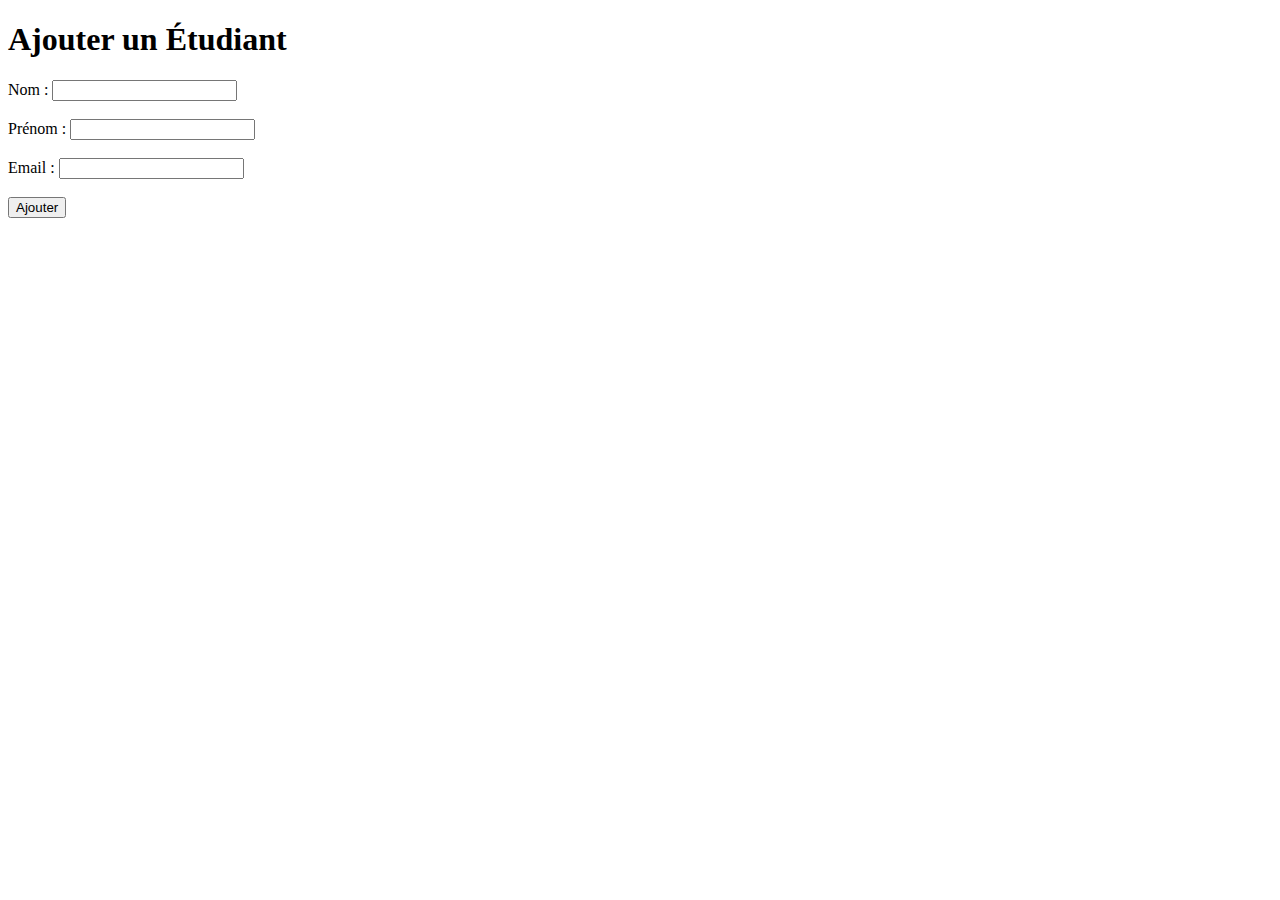
<file: gestion_etudiants/index.html>
<!DOCTYPE html>
<html lang="fr">
<head>
    <meta charset="UTF-8">
    <title>Ajouter un Étudiant</title>
    <script>
        // Validation du formulaire avec JavaScript
        function validerFormulaire() {
            // Récupération des valeurs des champs
            const nom = document.getElementById('nom').value.trim();
            const prenom = document.getElementById('prenom').value.trim();
            const email = document.getElementById('email').value.trim();

            // Vérification si tous les champs sont remplis
            if (!nom || !prenom || !email) {
                alert('Veuillez remplir tous les champs.');
                return false;
            }

            // Vérification du format de l'email (facultatif, pour plus de robustesse)
            const emailRegex = /^[^\s@]+@[^\s@]+\.[^\s@]+$/;
            if (!emailRegex.test(email)) {
                alert('Veuillez entrer une adresse email valide.');
                return false;
            }

            // Confirmation avant d'envoyer le formulaire
            return confirm('Voulez-vous vraiment ajouter cet étudiant ?');
        }
    </script>
</head>
<body>
    <h1>Ajouter un Étudiant</h1>
    <!-- Formulaire -->
    <form action="ajouter_etudiant.php" method="post" onsubmit="return validerFormulaire();">
        <label for="nom">Nom :</label>
        <input type="text" id="nom" name="nom" required><br><br>

        <label for="prenom">Prénom :</label>
        <input type="text" id="prenom" name="prenom" required><br><br>

        <label for="email">Email :</label>
        <input type="email" id="email" name="email" required><br><br>

        <button type="submit">Ajouter</button>
    </form>
</body>
</html>
</file>
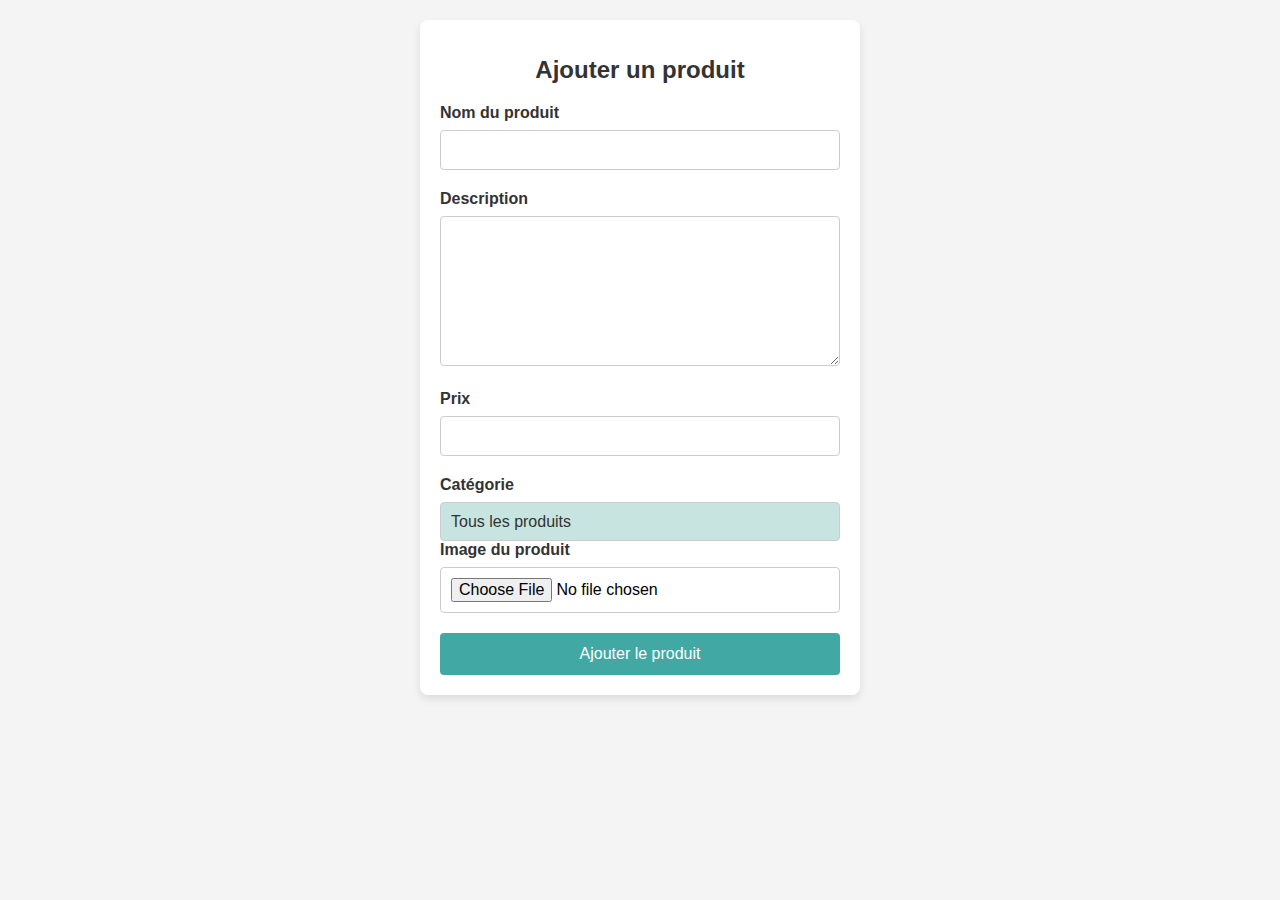
<file: ajouterproduit.html>
<!DOCTYPE html>
<html lang="fr">
<head>
    <meta charset="UTF-8">
    <meta name="viewport" content="width=device-width, initial-scale=1.0">
    <title>Ajouter un produit</title>
    <link rel="stylesheet" href="style5.css">
</head>
<body>
    <div class="container">
        <h1>Ajouter un produit</h1>
        <form action="ajouter_produit.php" method="POST" enctype="multipart/form-data">
            <label for="product-name">Nom du produit</label>
            <input type="text" id="product-name" name="product-name" required>

            <label for="product-description">Description</label>
            <textarea id="product-description" name="product-description" required></textarea>

            <label for="product-price">Prix</label>
            <input type="number" id="product-price" name="product-price" required>

           <label for="product-category">Catégorie</label>
<select id="product-category" name="product-category" required>
    <option value="all">Tous les produits</option>
    <option value="new">NEW</option>
    <option value="promo">PROMO</option>
    <option value="accessoires">ACCESSOIRES (146)</option>
    <option value="anesthesie">ANESTHESIE (13)</option>
    <option value="ciments-fonds">CIMENTS ET FONDS DE CAVITÉ (30)</option>
    <option value="empreintes-accessoires">EMPREINTES ET ACCESSOIRES (56)</option>
    <option value="endodontie-accessoires">ENDODONTIE ET ACCESSOIRES (290)</option>
    <option value="films-radiologie">Films et RADIOLOGIE DENTAIRE (290)</option>
    <option value="gros-equipements">GROS EQUIPEMENTS (18)</option>
    <option value="implantologie">Implantologie (133)</option>
    <option value="imprimantes-3d">IMPRIMANTES 3D</option>
    <option value="instruments-rotatifs">INSTRUMENTS ROTATIFS (40)</option>
    <option value="logiciels">LOGICIELS (4)</option>
    <option value="pack-promo">PACK PROMO (0)</option>
    <option value="petits-equipements">PETITS EQUIPEMENTS (69)</option>
    <option value="produits-hygiene">PRODUITS D'HYGIENE ET DE DESINFECTION (290)</option>
</select>

            <label for="product-image">Image du produit</label>
            <input type="file" id="product-image" name="product-image" accept="image/*">

            <button type="submit">Ajouter le produit</button>
        </form>
    </div>
</body>
</html>
</file>
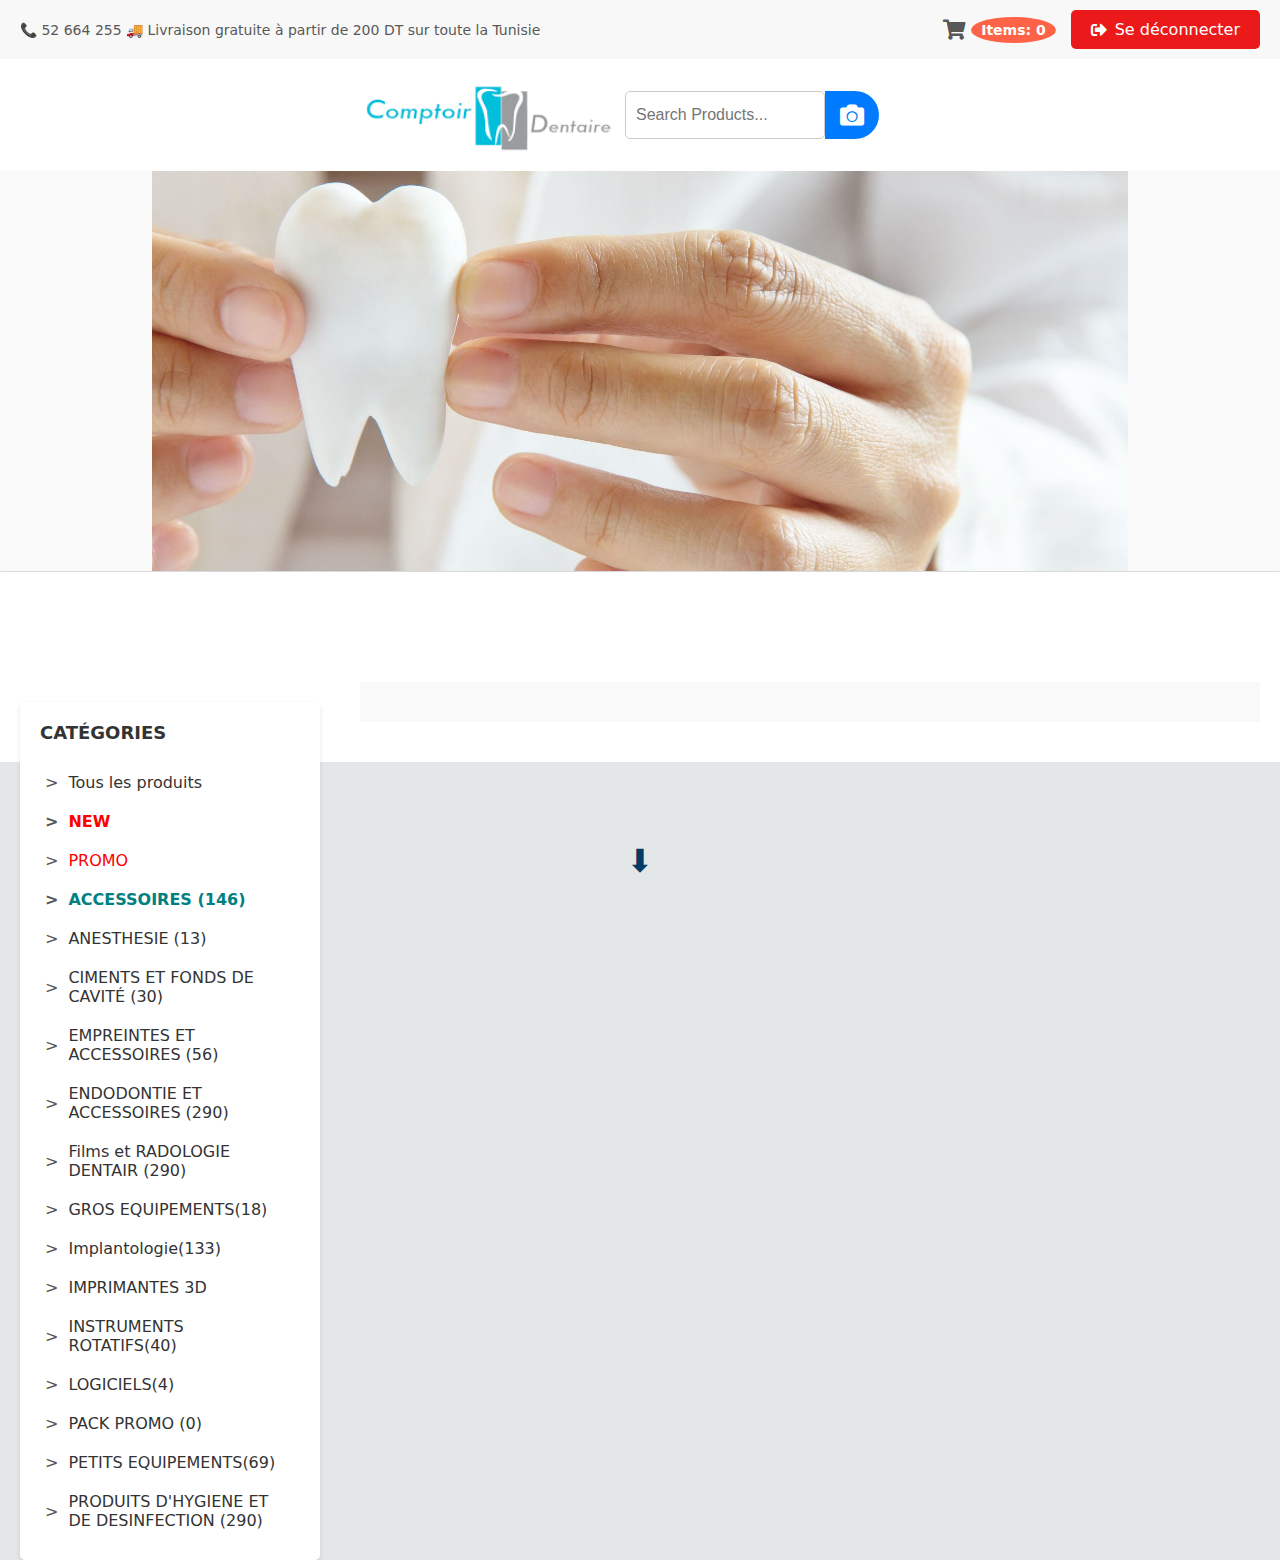
<file: compteutilisateur.html>
<!DOCTYPE html>
<html lang="fr">
<head>
    <meta charset="UTF-8">
    <meta name="viewport" content="width=device-width, initial-scale=1.0">
    <title>Le Comptoir Dentaire</title>
    <link rel="stylesheet" href="style6.css">
    <link rel="stylesheet" href="https://cdnjs.cloudflare.com/ajax/libs/font-awesome/6.0.0-beta3/css/all.min.css">
    <link href="https://cdnjs.cloudflare.com/ajax/libs/font-awesome/5.15.4/css/all.min.css" rel="stylesheet">

</head>
<body>
    <header class="header">
        <div class="top-bar">
            <div class="contact-info">
                <span>📞 52 664 255</span>
                <span>🚚 Livraison gratuite à partir de 200 DT sur toute la Tunisie</span>
            </div>
            
            <div class="user-options">
                
                
                <div class="shopping">
                    <i class="fas fa-shopping-cart"></i>
                    <span class="quantity">0</span>
                </div>
                <div id="userActions"><a href="site.html" class="link"><i class="fas fa-sign-out-alt"></i> Se déconnecter</a></div>
            </div>
            <script>
                // Fonction pour vérifier l'état de la session de l'utilisateur
                function checkUserSession() {
                    // Cette vérification devrait être effectuée côté serveur, 
                    // mais ici nous simulons un état de connexion pour l'exemple
                    var isUserLoggedIn = false; // Remplacez ceci par une condition réelle
            
                    // Vous pouvez passer l'état d'utilisateur (connecté ou non) via AJAX ou via un objet JavaScript injecté par PHP
                    // Exemple d'injection PHP:
                    // var isUserLoggedIn = <?php echo isset($_SESSION['user_id']) ? 'true' : 'false'; ?>;
            
                    if (isUserLoggedIn) {
                        // Si l'utilisateur est connecté, afficher le bouton de déconnexion
                        document.getElementById('userActions').innerHTML = '<a href="deconnexion.php" class="link"><i class="fas fa-sign-out-alt"></i> Se déconnecter</a>';
                    } }
            
                // Appeler la fonction dès que le script est chargé
                checkUserSession();
            </script>
            <script>
                // Ajouter un écouteur d'événements sur le bouton de déconnexion
                document.querySelector('.link').addEventListener('click', function(event) {
                    // Effacer le panier du localStorage
                    localStorage.removeItem('cart');
                    
                    // Réinitialiser le compteur à zéro
                    document.querySelector('.quantity').textContent = '0';
                    
                    // Vous pouvez également rediriger l'utilisateur après la déconnexion si nécessaire
                    window.location.href = 'index.html'; // Changez cette URL si nécessaire
                });
            </script>
            
        </div>
        <div class="main-header">
            <div class="logo">
                <center><img src="images.png" alt="Logo" class="logo-img" width="250" height="90"></center>
            </div>
          
            
            <div class="search-container">
                
                <input type="text" class="search-box" id="search-box" placeholder="Search Products...">
                <div class="search-results" id="search-results"></div>
                <button id="upload-image" title="Recherche visuelle">
                    <i class="fas fa-camera"></i>
                </button>

            </div>
            <!-- Popup ou nouvelle page pour afficher les résultats -->
<div id="popup" style="display: none;">
    <div id="popup-results"></div>
    <button id="close-popup">Fermer</button>
</div>
            <div id="mini-page" style="display: none;">
                <div id="mini-page-content"></div>
            </div>
            
            
            <script>
            // Gestion de l'upload d'image
document.getElementById('upload-image').addEventListener('click', function () {
    const input = document.createElement('input');
    input.type = 'file';
    input.accept = 'image/*';

    input.addEventListener('change', function () {
        const file = this.files[0];
        const formData = new FormData();
        formData.append('image', file);

        // Envoi de la requête au serveur pour analyser l'image
        fetch('search_by_image.php', {
            method: 'POST',
            body: formData
        })
            .then(response => response.json())
            .then(data => {
                const popup = document.getElementById('popup');
                const popupResults = document.getElementById('popup-results');
                popupResults.innerHTML = ''; // Effacer les anciens résultats

                if (data.status === 'success') {
                    data.products.forEach(product => {
                        const productDiv = document.createElement('div');
                        productDiv.classList.add('product');
                        productDiv.innerHTML = `
                            <img src="${product.image}" alt="${product.nom}">
                            <div>
                                <h4>${product.nom}</h4>
                                <p>${product.prix} DT</p>
                            </div>
                        `;
                        popupResults.appendChild(productDiv);
                    });
                } else {
                    popupResults.innerHTML = `<p>${data.message}</p>`;
                }
                
                popup.style.display = 'flex';  // Afficher la popup
                document.getElementById('mini-page').style.display = 'none'; // Cacher la mini-page
            })
            .catch(error => {
                console.error('Erreur:', error);
            });
    });

    input.click();
});

// Fermeture de la popup
document.getElementById('close-popup').addEventListener('click', function () {
    document.getElementById('popup').style.display = 'none';
});

// Recherche dans la barre de texte
document.getElementById('search-box').addEventListener('input', function () {
    const query = this.value.trim();
    const resultsContainer = document.getElementById('search-results');

    if (query.length === 0) {
        resultsContainer.innerHTML = '';
        resultsContainer.style.display = 'none';
        return;
    }

    fetch(`search_products.php?search=${query}`)
        .then(response => response.json())
        .then(data => {
            resultsContainer.innerHTML = ''; // Effacer les résultats existants

            if (data.length > 0) {
                data.forEach(product => {
                    const productDiv = document.createElement('div');
                    productDiv.classList.add('product');
                    productDiv.innerHTML = `
                        <img src="${product.image}" alt="${product.nom}">
                        <div>
                            <h4>${product.nom}</h4>
                            <p>${product.prix} DT</p>
                        </div>
                    `;
                    resultsContainer.appendChild(productDiv);
                });
            } else {
                resultsContainer.innerHTML = '<p style="padding: 10px;">Aucun produit trouvé.</p>';
            }

            resultsContainer.style.display = 'block';
        })
        .catch(error => {
            console.error('Erreur:', error);
            alert('Une erreur s\'est produite, veuillez réessayer.');
        });
});


            </script>
        
        </div>
    </div>
    <div class="carousel-container">
        <div class="carousel-slide">
            <img src="image7.jpg" alt="Produit 1" class="carousel-image">
    
            <div class="carousel-text">
                
            </div>
        </div>
        <div class="carousel-slide">
            <img src="image4.png" alt="Produit 2" class="carousel-image">
            <div class="carousel-text">
                
            </div>
        </div>
        <div class="carousel-slide">
            <img src="image3.jpg" alt="Produit 3" class="carousel-image">
            <div class="carousel-text">
             
            </div>
        </div>
    </div>
    <script>
        const slides = document.querySelectorAll('.carousel-slide');
        let currentSlide = 0;
    
        function showSlide(index) {
            slides.forEach((slide, i) => {
                slide.classList.remove('active');
                if (i === index) {
                    slide.classList.add('active');
                }
            });
        }
    
        function nextSlide() {
            currentSlide = (currentSlide + 1) % slides.length;
            showSlide(currentSlide);
        }
    
        // Changer de slide toutes les 5 secondes
        setInterval(nextSlide, 5000);
    
        // Afficher le premier slide initialement
        showSlide(currentSlide);
    </script>
    
</header>
    </header>

    <section id="main-content">
        <a href="#content" class="scroll-down" id="show-menu-btn">⬇</a>
        <div id="content">
            <div class="horizontal-bar"></div>
        </div>
    </section>
    <script>
        const menuBar = document.getElementById('menu-bar'); // Sélectionner la barre de menu
        const showMenuBtn = document.getElementById('show-menu-btn'); // Bouton (flèche)
    
        showMenuBtn.addEventListener('click', function(e) {
            e.preventDefault(); // Empêcher le comportement par défaut du lien (ancre)
            
            // Faire défiler la page vers le contenu principal
            const target = document.querySelector('#content');
            target.scrollIntoView({ behavior: 'smooth' }); // Défilement fluide
    
            // Afficher la barre de menu après un délai (pour donner le temps au défilement)
            setTimeout(() => {
                menuBar.style.display = 'block'; // Afficher le menu
            }, 1000); // Attendre 1 seconde (ajustez si nécessaire)
        });
    </script>

    <div class="container">
        <div class="section-left">
            <div class="categories-container">
                <h2>Catégories</h2>
                <ul class="category-list" id="category-list">
                    <li data-category="tous-les-produits">Tous les produits</li>
                    <li class="new" data-category="new">NEW</li>
                    <li class="promo" data-category="promo">PROMO</li>
                    <li class="accessoires" data-category="accessoires">ACCESSOIRES (146)</li>
                    <li data-category="anesthesie">ANESTHESIE (13)</li>
                    <li data-category="ciments">CIMENTS ET FONDS DE CAVITÉ (30)</li>
                    <li data-category="empreintes">EMPREINTES ET ACCESSOIRES (56)</li>
                    <li data-category="endodontie">ENDODONTIE ET ACCESSOIRES (290)</li>
                    <li data-category="Films et RADOLOGIE DENTAIR">Films et RADOLOGIE DENTAIR (290)</li>
                    <li data-category="Gros equipement"> GROS EQUIPEMENTS(18)</li>
                    <li data-category="implantologie">Implantologie(133)</li>
                    <li data-category="imprimantes 3d">IMPRIMANTES 3D</li>
                    <li data-category="INSTRUMENTS ROTATIFS">INSTRUMENTS ROTATIFS(40)</li>
                    <li data-category="LOGICIELS">LOGICIELS(4)</li>
                    <li data-category="PACK PROMO">PACK PROMO (0)</li>
                    <li data-category="PETITS EQUIPEMENTS">PETITS EQUIPEMENTS(69)</li>
                    <li data-category="PRODUITS D'HYGIENE ET DE DESINFECTION">PRODUITS D'HYGIENE ET DE DESINFECTION (290)</li>
                </ul> 
            </div>
        </div>

        <div class="section-right">
            <div class="products-container">
                <div id="products-grid" class="products-grid">
                   
                </div>
            </div>
            <script>
        // Load products based on selected category
        function loadProducts(category = "tous-les-produits") {
            var xhr = new XMLHttpRequest();
            xhr.open("GET", "get_products.php?category=" + category, true);

            xhr.onload = function() {
                if (xhr.status == 200) {
                    var products = JSON.parse(xhr.responseText);
                    var container = document.getElementById('products-grid');
                    container.innerHTML = ''; // Clear existing products

                    products.forEach(function(product) {
                        var productDiv = document.createElement('div');
                        productDiv.classList.add('product');
                        productDiv.innerHTML = `
                            <a href="product_detail.php?id=${product.id}">
                                <h3>${product.nom}</h3>
                                <img src="${product.image}" alt="${product.nom}" style="width: 150px; height: 150px;">
                                <p>${product.description}</p>
                                <p>Prix : ${product.prix} DT</p>
                            </a>
                            <button class="add-to-cart" 
                                    data-id="${product.id}" 
                                    data-name="${product.nom}" 
                                    data-price="${product.prix}" 
                                    data-image="${product.image}">
                                Ajouter au panier
                            </button>
                        `;
                        container.appendChild(productDiv);
                    });
                }
            };

            xhr.send();
        }

        // Event listener to load products when a category is clicked
        document.getElementById('category-list').addEventListener('click', function(e) {
            if (e.target && e.target.matches('li[data-category]')) {
                const category = e.target.dataset.category;
                loadProducts(category); // Load products for selected category
            }
        });
        // Charger la catégorie "tous-les-produits" par défaut lors du démarrage
window.onload = function() {
    loadProducts("tous-les-produits");
};
    </script>
    <script>
        // Récupérer les produits depuis le localStorage
        document.addEventListener('DOMContentLoaded', function () {
            const products = JSON.parse(localStorage.getItem('products')) || [];

            const productsContainer = document.getElementById('products-container');
            productsContainer.innerHTML = ''; // Réinitialiser le conteneur des produits

            // Afficher chaque produit
            products.forEach(function (product) {
                const productDiv = document.createElement('div');
                productDiv.classList.add('product');

                const productImage = product.image ? `<img src="${product.image}" alt="${product.name}">` : '';
                const productHtml = `
                    <div class="product-card">
                        ${productImage}
                        <h3>${product.name}</h3>
                        <p>${product.description}</p>
                        <p><strong>Prix: ${product.price} DT</strong></p>
                    </div>
                `;

                productDiv.innerHTML = productHtml;
                productsContainer.appendChild(productDiv);
            });

            if (products.length === 0) {
                productsContainer.innerHTML = '<p>Aucun produit disponible.</p>';
            }
        });
    </script>
    
        </div>
    </div>
    
    <div class="card">
        <h1>Card</h1>
        <ul class="listCard">
        </ul>
        <div class="checkOut">
            <div class="total">0</div>
            <button class="btn-order">Commander</button>
            <div class="closeShopping">Close</div>
        </div>
    </div>
    <script>document.querySelector('.btn-order').addEventListener('click', () => {
        // Récupérer le panier depuis le localStorage
        const cart = JSON.parse(localStorage.getItem('cart')) || [];
    
        if (cart.length === 0) {
            alert("Votre panier est vide !");
            return;
        }
    
        // Rediriger vers une page de commande ou effectuer une action
        window.location.href = 'confirmation_commande.html'; // Changez l'URL si nécessaire
    });
    </script>

    <script>
        
      // Variables for shopping cart and UI elements
const openCartButton = document.querySelector('.shopping'); // Button to open cart
const closeCartButton = document.querySelector('.closeShopping'); // Button to close cart
const cartItemList = document.querySelector('.listCard'); // Container for cart items
const body = document.querySelector('body'); // Body element to toggle cart visibility
const totalPriceElement = document.querySelector('.total'); // Element to display total price
const totalQuantityElement = document.querySelector('.quantity'); // Element to display total quantity

// Show the shopping cart
openCartButton.addEventListener('click', () => {
    body.classList.add('active');
});

// Hide the shopping cart
closeCartButton.addEventListener('click', () => {
    body.classList.remove('active');
});

// Add product to the cart and store in localStorage
document.addEventListener('click', function (event) {
    if (event.target.classList.contains('add-to-cart')) {
        // Get product details from data attributes
        const productId = event.target.dataset.id;
        const productName = event.target.dataset.name || "Unnamed Product"; // Default if name is missing
        const productPrice = parseFloat(event.target.dataset.price) || 0; // Default if price is missing
        const productImage = event.target.dataset.image || "placeholder.jpg"; // Default placeholder image

        // Retrieve the current cart from localStorage or initialize an empty cart
        let cart = JSON.parse(localStorage.getItem('cart')) || [];

        // Check if the product already exists in the cart
        const existingProduct = cart.find(item => item.id === productId);

        if (existingProduct) {
            // If the product exists, increase its quantity
            existingProduct.quantity += 1;
        } else {
            // Add the new product to the cart
            cart.push({
                id: productId,
                name: productName,
                price: productPrice,
                image: productImage,
                quantity: 1 // Default quantity is 1 when adding
            });
        }

        // Save the updated cart back to localStorage
        localStorage.setItem('cart', JSON.stringify(cart));

        // Update the cart display
        updateCartDisplay();
    }
});

// Function to update the cart display
function updateCartDisplay() {
    // Retrieve the current cart from localStorage
    const cart = JSON.parse(localStorage.getItem('cart')) || [];
    cartItemList.innerHTML = ''; // Clear the cart item list for re-rendering
    let totalCost = 0; // Initialize total cost
    let totalItems = 0; // Initialize total items count

    cart.forEach(item => {
        // Create a container for the cart item
        const cartItem = document.createElement('li');
        cartItem.style.display = 'flex';
        cartItem.style.alignItems = 'center';
        cartItem.style.justifyContent = 'space-between';
        cartItem.style.padding = '10px';
        cartItem.style.borderBottom = '1px solid #ddd';

        // Add product image
        const productImage = document.createElement('img');
        productImage.src = item.image;
        productImage.alt = item.name;
        productImage.style.width = '50px';
        productImage.style.height = '50px';
        productImage.style.marginRight = '10px';

        // Add product details
        const productDetails = document.createElement('div');
        productDetails.style.flex = '1';
        productDetails.style.display = 'flex';
        productDetails.style.flexDirection = 'column';
        productDetails.innerHTML = `
            <strong>${item.name}</strong>
            <span>${item.quantity} x ${item.price.toFixed(2)} DT = ${(item.price * item.quantity).toFixed(2)} DT</span>
        `;

        // Add a remove button
        const removeButton = document.createElement('button');
        removeButton.textContent = 'Remove';
        removeButton.style.backgroundColor = '#e74c3c';
        removeButton.style.color = 'white';
        removeButton.style.border = 'none';
        removeButton.style.padding = '5px 10px';
        removeButton.style.cursor = 'pointer';
        removeButton.style.borderRadius = '5px';

        // Handle remove button click
        removeButton.addEventListener('click', () => {
            removeProductFromCart(item.id);
        });

        // Append the elements to the cart item container
        cartItem.appendChild(productImage);
        cartItem.appendChild(productDetails);
        cartItem.appendChild(removeButton);

        // Add the cart item to the list
        cartItemList.appendChild(cartItem);

        // Update total cost and total items
        totalCost += item.price * item.quantity;
        totalItems += item.quantity;
    });

    // Update the total price and total items in the UI
    totalPriceElement.textContent = `Total: ${totalCost.toFixed(2)} DT`;
    totalQuantityElement.textContent = `Items: ${totalItems}`;
}

// Function to remove a product from the cart
function removeProductFromCart(productId) {
    let cart = JSON.parse(localStorage.getItem('cart')) || [];
    cart = cart.filter(item => item.id !== productId); // Remove the product by its ID
    localStorage.setItem('cart', JSON.stringify(cart)); // Save the updated cart
    updateCartDisplay(); // Refresh the cart display
}

// Display the cart when the page loads
document.addEventListener('DOMContentLoaded', updateCartDisplay);


</script>

</body>
</html>
</file>
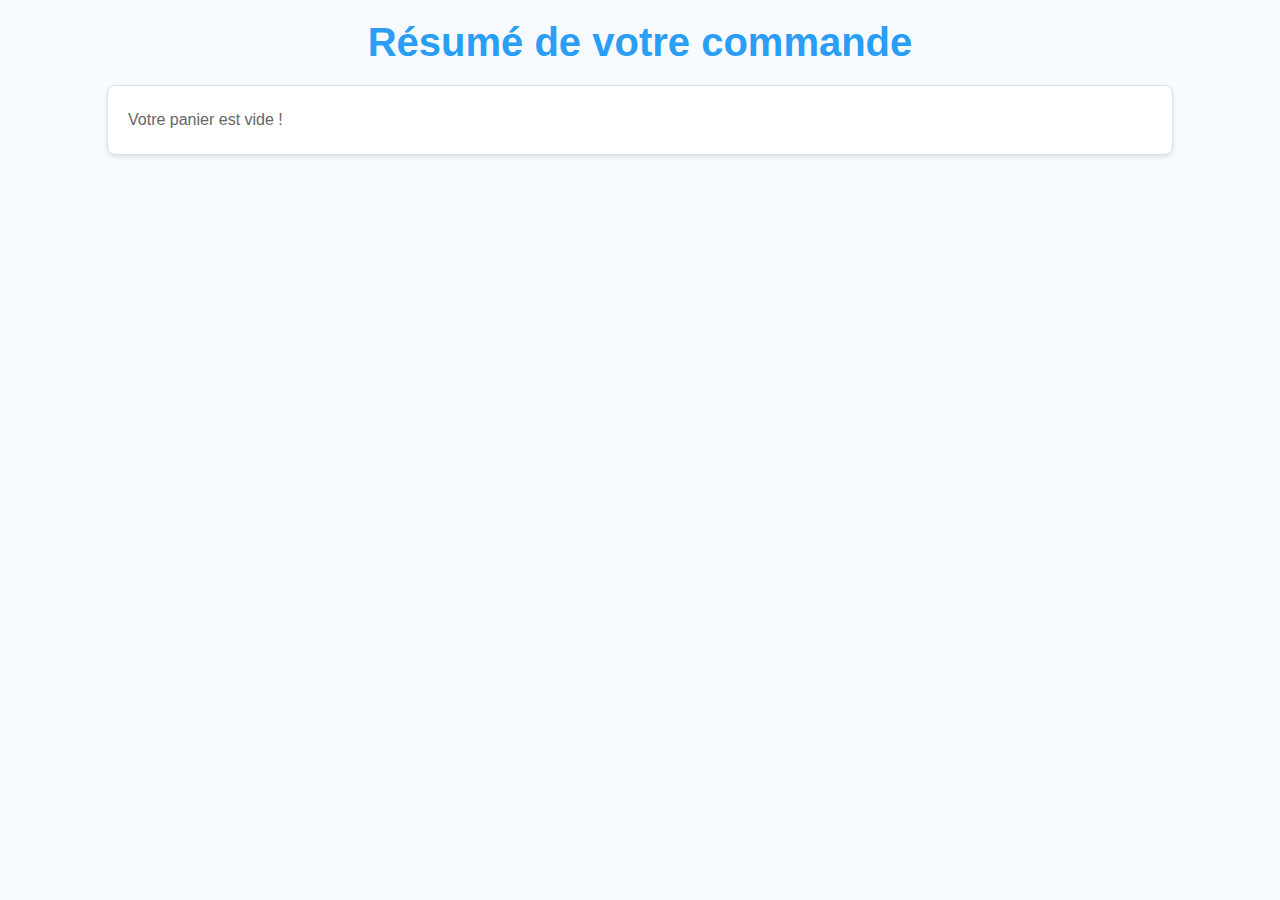
<file: confirmation_commande.html>
<!DOCTYPE html>
<html lang="fr">
<head>
    <meta charset="UTF-8">
    <meta name="viewport" content="width=device-width, initial-scale=1.0">
    <title>Confirmation de Commande</title>
    <link rel="stylesheet" href="style7.css">
</head>
<body>
    <h1>Résumé de votre commande</h1>
    <div id="order-summary"></div>
    <button id="validate-order" style="margin-top: 20px;">Valider la commande</button>
    <p id="confirmation-message" style="color: green; font-weight: bold; display: none;"></p>
    <script>
        // Charger les détails du panier
        const cart = JSON.parse(localStorage.getItem('cart')) || [];
        const orderSummary = document.getElementById('order-summary');
        const validateOrderButton = document.getElementById('validate-order');
        const confirmationMessage = document.getElementById('confirmation-message');

        if (cart.length === 0) {
            orderSummary.innerHTML = "<p>Votre panier est vide !</p>";
            validateOrderButton.style.display = 'none'; // Cacher le bouton si le panier est vide
        } else {
            let total = 0;
            orderSummary.innerHTML = cart.map(item => {
                total += item.price * item.quantity;
                return `
                    <div style="display: flex; align-items: center; margin-bottom: 15px;">
                        <img src="${item.image}" alt="${item.name}" style="width: 80px; height: 80px; object-fit: cover; margin-right: 15px; border: 1px solid #ccc; border-radius: 8px;">
                        <div>
                            <h3>${item.name}</h3>
                            <p>${item.quantity} x ${item.price} DT = ${(item.price * item.quantity).toFixed(2)} €</p>
                        </div>
                    </div>
                `;
            }).join('') + `<h2 style="text-align: center;">Total : ${total.toFixed(2)} DT</h2>`;
        }

        // Ajouter un événement pour valider la commande
        validateOrderButton.addEventListener('click', () => {
            confirmationMessage.textContent = "Merci ! Votre commande a été validée.";
            confirmationMessage.style.display = 'block'; // Afficher le message
        });
    </script>
</body>
</html>
</file>
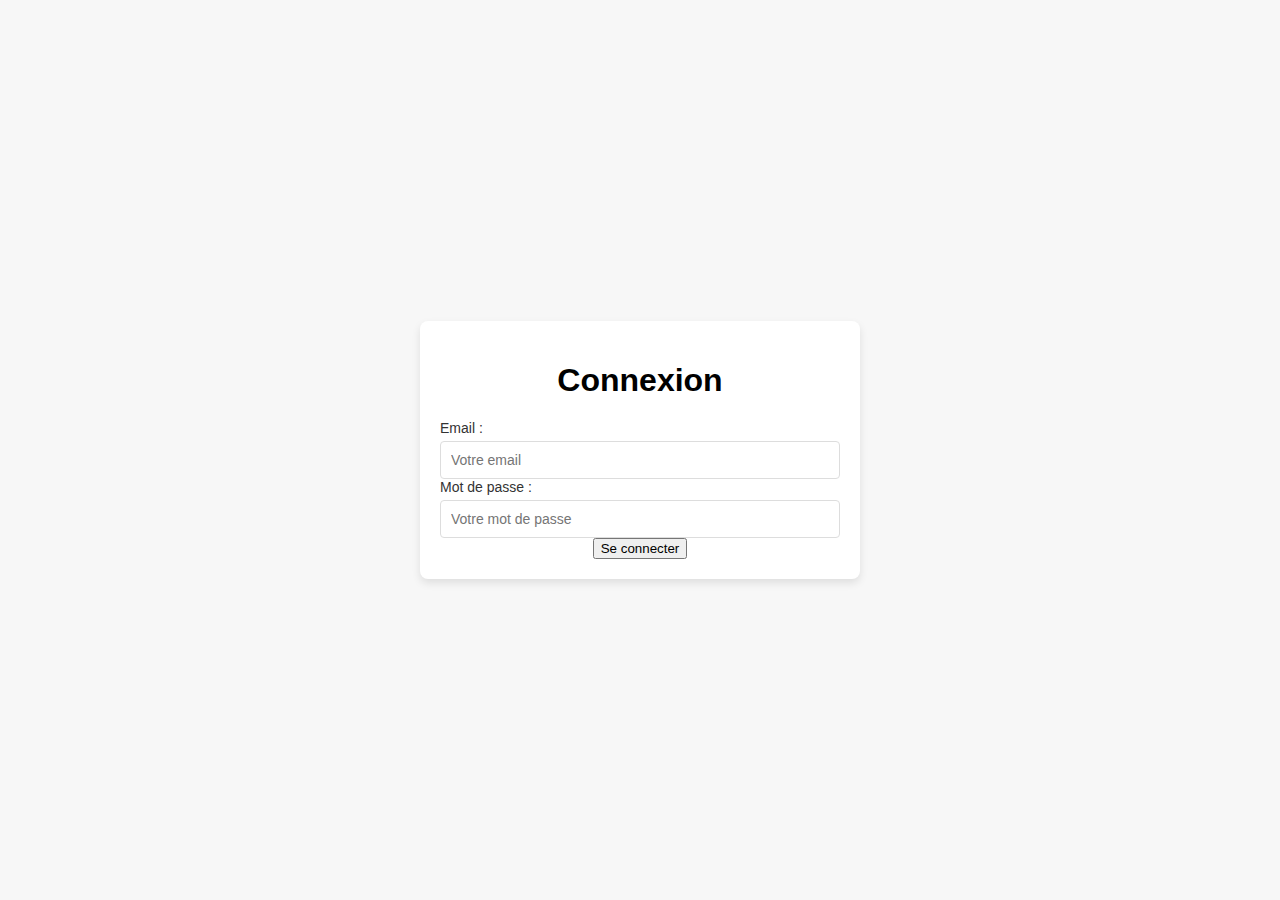
<file: connexion.html>
<!DOCTYPE html>
<html lang="fr">
<head>
    <meta charset="UTF-8">
    <meta name="viewport" content="width=device-width, initial-scale=1.0">
    <title>Page de Connexion</title>
    <link rel="stylesheet" href="style2.css">
</head>
<body>
    <div class="login-page">
        <h1>Connexion</h1>
        <form action="connexion.php" method="post">
            <div class="form-group">
                <label for="email">Email :</label>
                <input type="email" id="email" name="email" placeholder="Votre email" required>
            </div>
            <div class="form-group">
                <label for="password">Mot de passe :</label>
                <input type="password" id="password" name="password" placeholder="Votre mot de passe" required>
            </div>
            <button type="submit" name="submit">Se connecter</button>
        </form>
    </div>
</body>
</html>
</file>
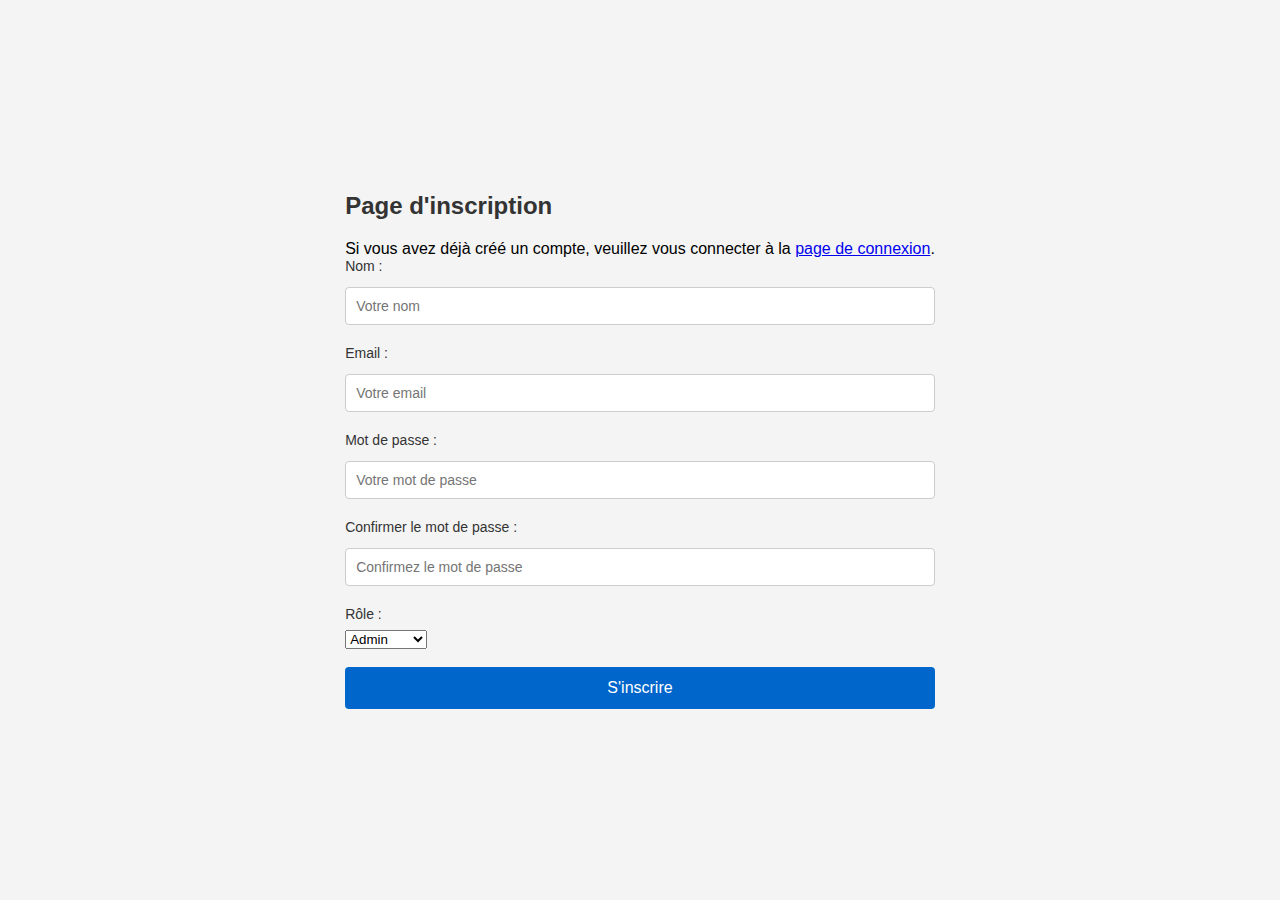
<file: inscrption.html>
<!DOCTYPE html>
<html lang="fr">
<head>
    <meta charset="UTF-8">
    <meta name="viewport" content="width=device-width, initial-scale=1.0">
    <title>Page d'inscription</title>
    <link rel="stylesheet" href="style1.css">
    <script>
        // Validation du formulaire avec JavaScript
        function validerFormulaire() {
            const Nom = document.getElementById('username').value;
            const Email = document.getElementById('email').value;
            const Mot_de_passe = document.getElementById('password').value;
            const Confirmer_le_mot_de_passe = document.getElementById('confirm_password').value;

            if (!Nom || !Email || !Mot_de_passe || !Confirmer_le_mot_de_passe) {
                alert('Veuillez remplir tous les champs.');
                return false;
            }

            if (Mot_de_passe !== Confirmer_le_mot_de_passe) {
                alert('Les mots de passe ne correspondent pas.');
                return false;
            }

            // Confirmation avant d'envoyer le formulaire
            return confirm('Voulez-vous vraiment ajouter ce client ?');
        }
    </script>
</head>
<body>
    <div class="registration-page">
        <h1 class="page-title">Page d'inscription</h1>
        <p class="info-text">
            Si vous avez déjà créé un compte, veuillez vous connecter à la <a href="connexion.html">page de connexion</a>.
        </p>
        <form action="ajouter_client.php" method="post" onsubmit="return validerFormulaire();">
            <div class="form-group">
                <label for="username">Nom :</label>
                <input type="text" id="username" name="username" placeholder="Votre nom" required>
            </div>
            <div class="form-group">
                <label for="email">Email :</label>
                <input type="email" id="email" name="email" placeholder="Votre email" required>
            </div>
            <div class="form-group">
                <label for="password">Mot de passe :</label>
                <input type="password" id="password" name="password" placeholder="Votre mot de passe" required>
            </div>
            <div class="form-group">
                <label for="confirm_password">Confirmer le mot de passe :</label>
                <input type="password" id="confirm_password" name="confirm_password" placeholder="Confirmez le mot de passe" required>
            </div>
            <label for="role">Rôle :</label>
            <select id="role" name="role" required>
                <option value="admin">Admin</option>
                <option value="user">Utilisateur</option>
            </select><br><br>
            <button type="submit" name="submit" class="submit-button">S'inscrire</button>
        </form>
    </div>
</body>
</html>
</file>
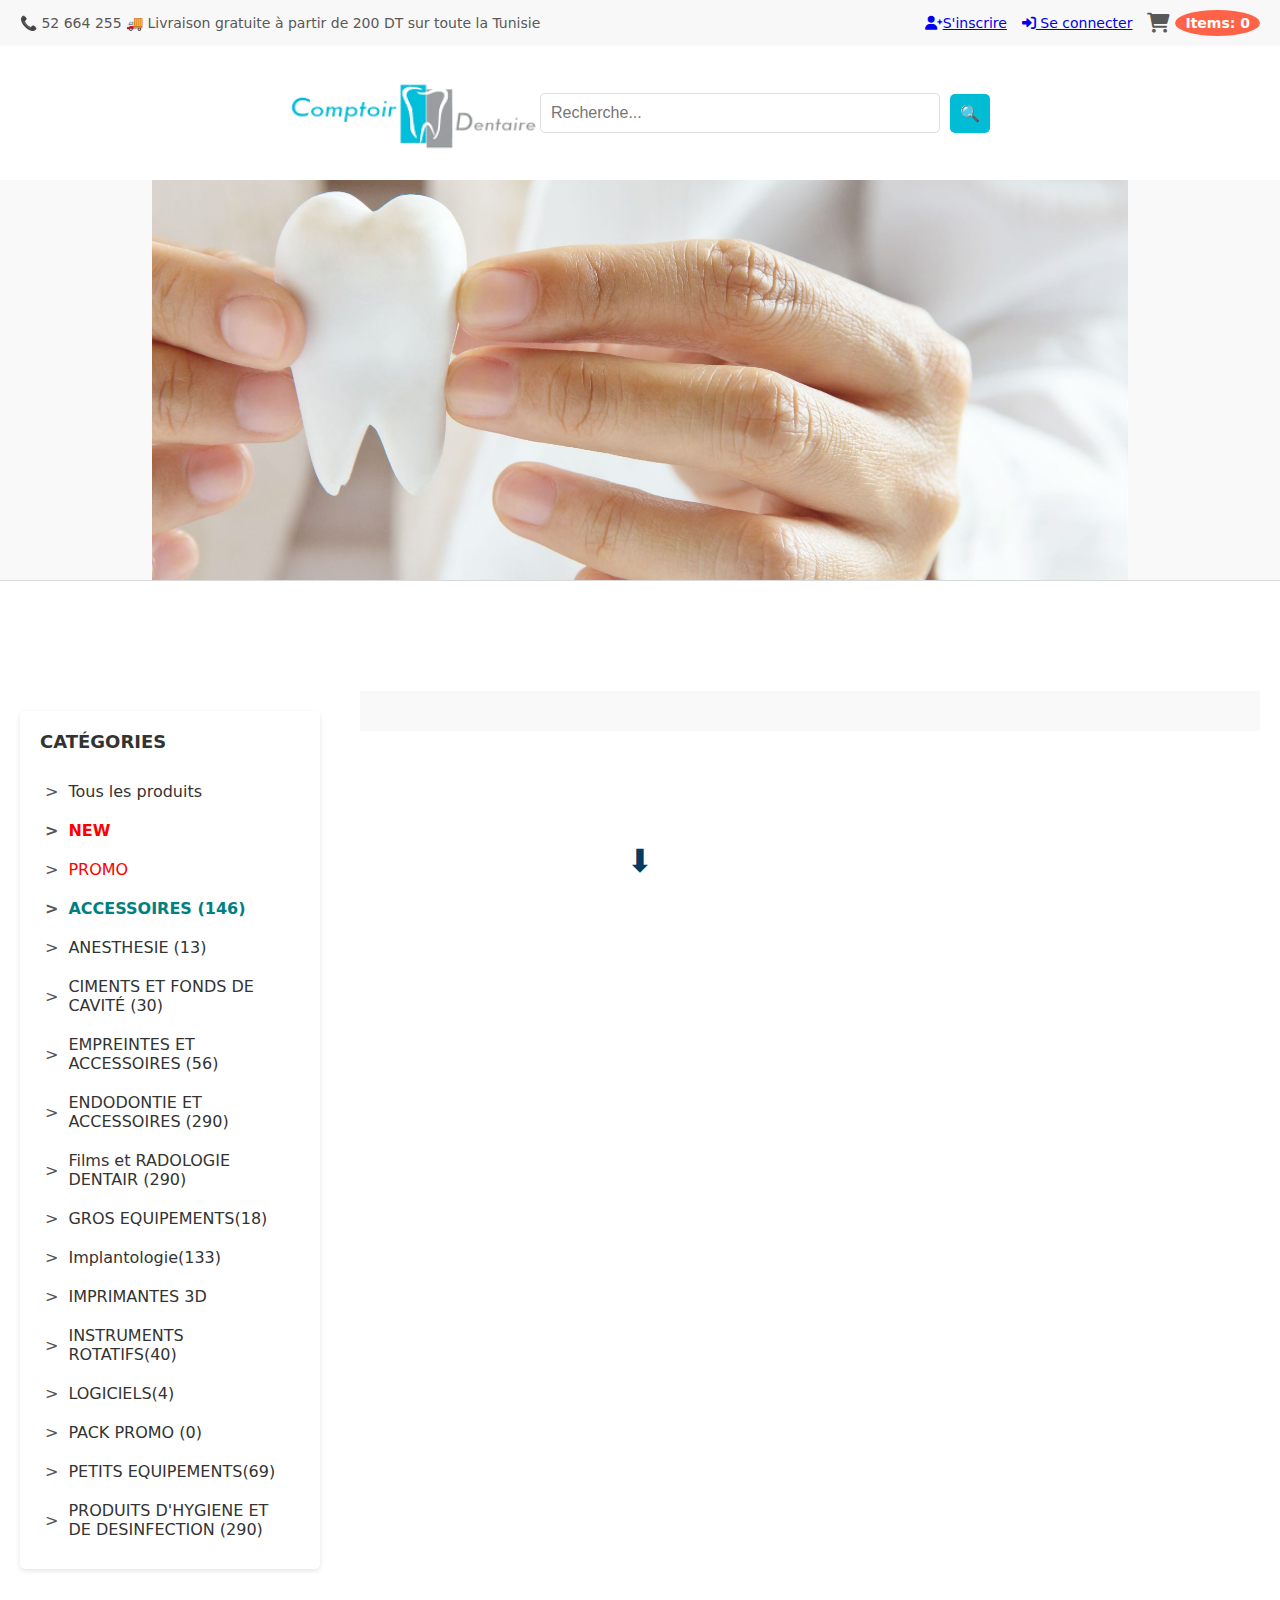
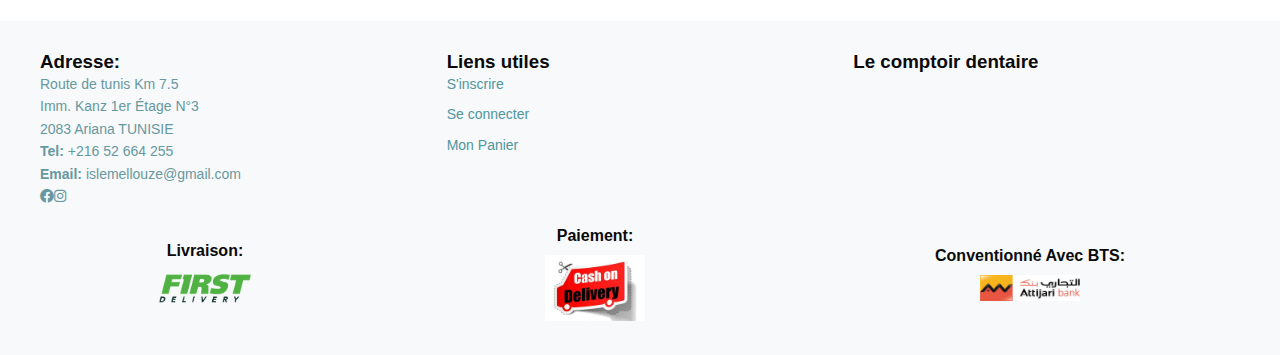
<file: site.html>
<!DOCTYPE html>
<html lang="fr">
<head>
    <meta charset="UTF-8">
    <meta name="viewport" content="width=device-width, initial-scale=1.0">
    <title>Le Comptoir Dentaire</title>
    <link rel="stylesheet" href="styles.css">
    <link rel="stylesheet" href="https://cdnjs.cloudflare.com/ajax/libs/font-awesome/6.0.0-beta3/css/all.min.css">
</head>
<body>
    <header class="header">
        <div class="top-bar">
            <div class="contact-info">
                <span>📞 52 664 255</span>
                <span>🚚 Livraison gratuite à partir de 200 DT sur toute la Tunisie</span>
            </div>
            <div class="user-options">
                <a href="inscrption.html" class="link"><i class="fas fa-user-plus"></i>S'inscrire</a>
                <a href="connexion.html" class="link"><i class="fas fa-sign-in-alt"></i> Se connecter</a>
                
                <div class="shopping">
                    <i class="fas fa-shopping-cart"></i>
                    <span class="quantity">0</span>
                </div>
            </div>
        </div>
        <div class="main-header">
            <div class="logo">
                <center><img src="images.png" alt="Logo" class="logo-img" width="250" height="90"></center>
            </div>
            <div class="search-bar">
                <input type="text" placeholder="Recherche..." class="search-input" size="100">
                <button class="search-button" size="50" id="search-button">🔍</button>
            </div>
        </div>
        <script>
            // Get the search input and button elements
            const searchInput = document.getElementById('search-input');
            const searchButton = document.getElementById('search-button');
        
            // Function to handle the search
            function handleSearch() {
                const searchTerm = searchInput.value.toLowerCase().trim(); // Get the search term in lowercase
        
                if (searchTerm) {
                    // Here you can filter the content based on the search term
                    // For example, if you're searching products:
        
                    // You could call a function to load the filtered products:
                    loadProducts(searchTerm);
                } else {
                    // Optionally, you can clear the search results or show all products if the search term is empty
                    loadProducts('tous-les-produits');  // Display all products if no search term
                }
            }
        
            // Add event listener for the search button click
            searchButton.addEventListener('click', handleSearch);
        
            // Optionally, you can also trigger the search when the user presses Enter in the input field
            searchInput.addEventListener('keypress', function(e) {
                if (e.key === 'Enter') {
                    handleSearch();
                }
            });
        </script>
        
        
    </div>
    <div class="carousel-container">
        <div class="carousel-slide">
            <img src="image7.jpg" alt="Produit 1" class="carousel-image">
    
            <div class="carousel-text">
                
            </div>
        </div>
        <div class="carousel-slide">
            <img src="image4.png" alt="Produit 2" class="carousel-image">
            <div class="carousel-text">
                
            </div>
        </div>
        <div class="carousel-slide">
            <img src="image3.jpg" alt="Produit 3" class="carousel-image">
            <div class="carousel-text">
             
            </div>
        </div>
    </div>
    <script>
        const slides = document.querySelectorAll('.carousel-slide');
        let currentSlide = 0;
    
        function showSlide(index) {
            slides.forEach((slide, i) => {
                slide.classList.remove('active');
                if (i === index) {
                    slide.classList.add('active');
                }
            });
        }
    
        function nextSlide() {
            currentSlide = (currentSlide + 1) % slides.length;
            showSlide(currentSlide);
        }
    
        // Changer de slide toutes les 5 secondes
        setInterval(nextSlide, 5000);
    
        // Afficher le premier slide initialement
        showSlide(currentSlide);
    </script>
    
</header>
    </header>

    <section id="main-content">
        <a href="#content" class="scroll-down" id="show-menu-btn">⬇</a>
        <div id="content">
            <div class="horizontal-bar"></div>
        </div>
    </section>
    <script>
        const menuBar = document.getElementById('menu-bar'); // Sélectionner la barre de menu
        const showMenuBtn = document.getElementById('show-menu-btn'); // Bouton (flèche)
    
        showMenuBtn.addEventListener('click', function(e) {
            e.preventDefault(); // Empêcher le comportement par défaut du lien (ancre)
            
            // Faire défiler la page vers le contenu principal
            const target = document.querySelector('#content');
            target.scrollIntoView({ behavior: 'smooth' }); // Défilement fluide
    
            // Afficher la barre de menu après un délai (pour donner le temps au défilement)
            setTimeout(() => {
                menuBar.style.display = 'block'; // Afficher le menu
            }, 1000); // Attendre 1 seconde (ajustez si nécessaire)
        });
    </script>

    <div class="container">
        <div class="section-left">
            <div class="categories-container">
                <h2>Catégories</h2>
                <ul class="category-list" id="category-list">
                    <li data-category="tous-les-produits">Tous les produits</li>
                    <li class="new" data-category="new">NEW</li>
                    <li class="promo" data-category="promo">PROMO</li>
                    <li class="accessoires" data-category="accessoires">ACCESSOIRES (146)</li>
                    <li data-category="anesthesie">ANESTHESIE (13)</li>
                    <li data-category="ciments">CIMENTS ET FONDS DE CAVITÉ (30)</li>
                    <li data-category="empreintes">EMPREINTES ET ACCESSOIRES (56)</li>
                    <li data-category="endodontie">ENDODONTIE ET ACCESSOIRES (290)</li>
                    <li data-category="Films et RADOLOGIE DENTAIR">Films et RADOLOGIE DENTAIR (290)</li>
                    <li data-category="Gros equipement"> GROS EQUIPEMENTS(18)</li>
                    <li data-category="implantologie">Implantologie(133)</li>
                    <li data-category="imprimantes 3d">IMPRIMANTES 3D</li>
                    <li data-category="INSTRUMENTS ROTATIFS">INSTRUMENTS ROTATIFS(40)</li>
                    <li data-category="LOGICIELS">LOGICIELS(4)</li>
                    <li data-category="PACK PROMO">PACK PROMO (0)</li>
                    <li data-category="PETITS EQUIPEMENTS">PETITS EQUIPEMENTS(69)</li>
                    <li data-category="PRODUITS D'HYGIENE ET DE DESINFECTION">PRODUITS D'HYGIENE ET DE DESINFECTION (290)</li>
                </ul> 
            </div>
        </div>

        <div class="section-right">
            <div class="products-container">
                <div id="products-grid" class="products-grid">
                   
                </div>
            </div>
            <script>
        // Fonction pour charger les produits en fonction de la catégorie
function loadProducts(category = "tous-les-produits") {
    var xhr = new XMLHttpRequest();
    xhr.open("GET", "get_products.php?category=" + category, true);

    xhr.onload = function() {
        if (xhr.status == 200) {
            var products = JSON.parse(xhr.responseText);
            var container = document.getElementById('products-grid');
            container.innerHTML = ''; // Effacer les produits existants

            // Ajouter chaque produit au conteneur
            products.forEach(function(product) {
                var productDiv = document.createElement('div');
                productDiv.classList.add('product');
                productDiv.innerHTML = `
                    <h3>${product.nom}</h3>
                    <img src="${product.image}" alt="${product.nom}" style="width: 150px; height: 150px;">
                    <p>${product.description}</p>
                    <p>Prix : ${product.prix} DT</p>
                     <button  class="add-to-cart" 
            data-id="${product.id}" 
            data-name="${product.nom}" 
            data-price="${product.prix}" 
            data-image="${product.image}">
            Ajouter au panier
        </button>
                `;
                container.appendChild(productDiv);
            });
        } else {
            console.error("Erreur de chargement des produits : ", xhr.status);
        }
    };

    xhr.onerror = function() {
        console.error("Erreur réseau ou problème avec le fichier PHP.");
    };

    xhr.send();
}

// Ajouter un écouteur d'événements sur chaque catégorie pour charger les produits associés
document.querySelectorAll('.category-list li').forEach(function(categoryItem) {
    categoryItem.addEventListener('click', function() {
        var category = this.getAttribute('data-category');
        loadProducts(category); // Charger les produits pour la catégorie sélectionnée
    });
});

// Charger les produits de la catégorie "Tous les produits" par défaut au démarrage
window.onload = function() {
    loadProducts('tous-les-produits');
};

    </script>
    <script>
        // Récupérer les produits depuis le localStorage
        document.addEventListener('DOMContentLoaded', function () {
            const products = JSON.parse(localStorage.getItem('products')) || [];

            const productsContainer = document.getElementById('products-container');
            productsContainer.innerHTML = ''; // Réinitialiser le conteneur des produits

            // Afficher chaque produit
            products.forEach(function (product) {
                const productDiv = document.createElement('div');
                productDiv.classList.add('product');

                const productImage = product.image ? `<img src="${product.image}" alt="${product.name}">` : '';
                const productHtml = `
                    <div class="product-card">
                        ${productImage}
                        <h3>${product.name}</h3>
                        <p>${product.description}</p>
                        <p><strong>Prix: ${product.price} DT</strong></p>
                    </div>
                `;

                productDiv.innerHTML = productHtml;
                productsContainer.appendChild(productDiv);
            });

            if (products.length === 0) {
                productsContainer.innerHTML = '<p>Aucun produit disponible.</p>';
            }
        });
    </script>
    
        </div>
    </div>
    
    <div class="card">
        <h1>Card</h1>
        <ul class="listCard">
        </ul>
        <div class="checkOut">
            <div class="total">0</div>
            <div class="closeShopping">Close</div>
        </div>
    </div>

    <script>
        
      // Variables for shopping cart and UI elements
const openCartButton = document.querySelector('.shopping'); // Button to open cart
const closeCartButton = document.querySelector('.closeShopping'); // Button to close cart
const cartItemList = document.querySelector('.listCard'); // Container for cart items
const body = document.querySelector('body'); // Body element to toggle cart visibility
const totalPriceElement = document.querySelector('.total'); // Element to display total price
const totalQuantityElement = document.querySelector('.quantity'); // Element to display total quantity

// Show the shopping cart
openCartButton.addEventListener('click', () => {
    body.classList.add('active');
});

// Hide the shopping cart
closeCartButton.addEventListener('click', () => {
    body.classList.remove('active');
});

// Add product to the cart and store in localStorage
document.addEventListener('click', function (event) {
    if (event.target.classList.contains('add-to-cart')) {
        // Get product details from data attributes
        const productId = event.target.dataset.id;
        const productName = event.target.dataset.name || "Unnamed Product"; // Default if name is missing
        const productPrice = parseFloat(event.target.dataset.price) || 0; // Default if price is missing
        const productImage = event.target.dataset.image || "placeholder.jpg"; // Default placeholder image

        // Retrieve the current cart from localStorage or initialize an empty cart
        let cart = JSON.parse(localStorage.getItem('cart')) || [];

        // Check if the product already exists in the cart
        const existingProduct = cart.find(item => item.id === productId);

        if (existingProduct) {
            // If the product exists, increase its quantity
            existingProduct.quantity += 1;
        } else {
            // Add the new product to the cart
            cart.push({
                id: productId,
                name: productName,
                price: productPrice,
                image: productImage,
                quantity: 1 // Default quantity is 1 when adding
            });
        }

        // Save the updated cart back to localStorage
        localStorage.setItem('cart', JSON.stringify(cart));

        // Update the cart display
        updateCartDisplay();
    }
});

// Function to update the cart display
function updateCartDisplay() {
    // Retrieve the current cart from localStorage
    const cart = JSON.parse(localStorage.getItem('cart')) || [];
    cartItemList.innerHTML = ''; // Clear the cart item list for re-rendering
    let totalCost = 0; // Initialize total cost
    let totalItems = 0; // Initialize total items count

    cart.forEach(item => {
        // Create a container for the cart item
        const cartItem = document.createElement('li');
        cartItem.style.display = 'flex';
        cartItem.style.alignItems = 'center';
        cartItem.style.justifyContent = 'space-between';
        cartItem.style.padding = '10px';
        cartItem.style.borderBottom = '1px solid #ddd';

        // Add product image
        const productImage = document.createElement('img');
        productImage.src = item.image;
        productImage.alt = item.name;
        productImage.style.width = '50px';
        productImage.style.height = '50px';
        productImage.style.marginRight = '10px';

        // Add product details
        const productDetails = document.createElement('div');
        productDetails.style.flex = '1';
        productDetails.style.display = 'flex';
        productDetails.style.flexDirection = 'column';
        productDetails.innerHTML = `
            <strong>${item.name}</strong>
            <span>${item.quantity} x ${item.price.toFixed(2)} € = ${(item.price * item.quantity).toFixed(2)} €</span>
        `;

        // Add a remove button
        const removeButton = document.createElement('button');
        removeButton.textContent = 'Remove';
        removeButton.style.backgroundColor = '#e74c3c';
        removeButton.style.color = 'white';
        removeButton.style.border = 'none';
        removeButton.style.padding = '5px 10px';
        removeButton.style.cursor = 'pointer';
        removeButton.style.borderRadius = '5px';

        // Handle remove button click
        removeButton.addEventListener('click', () => {
            removeProductFromCart(item.id);
        });

        // Append the elements to the cart item container
        cartItem.appendChild(productImage);
        cartItem.appendChild(productDetails);
        cartItem.appendChild(removeButton);

        // Add the cart item to the list
        cartItemList.appendChild(cartItem);

        // Update total cost and total items
        totalCost += item.price * item.quantity;
        totalItems += item.quantity;
    });

    // Update the total price and total items in the UI
    totalPriceElement.textContent = `Total: ${totalCost.toFixed(2)} €`;
    totalQuantityElement.textContent = `Items: ${totalItems}`;
}

// Function to remove a product from the cart
function removeProductFromCart(productId) {
    let cart = JSON.parse(localStorage.getItem('cart')) || [];
    cart = cart.filter(item => item.id !== productId); // Remove the product by its ID
    localStorage.setItem('cart', JSON.stringify(cart)); // Save the updated cart
    updateCartDisplay(); // Refresh the cart display
}

// Display the cart when the page loads
document.addEventListener('DOMContentLoaded', updateCartDisplay);


</script>
<footer class="footer">
    <div class="footer-container">
        <!-- Section des coordonnées -->
        <div class="footer-section address">
            <h3>Adresse:</h3>
            <p>Route de tunis Km 7.5<br>Imm. Kanz 1er Étage N°3<br>2083 Ariana TUNISIE</p>
            <p><strong>Tel:</strong> +216 52 664 255</p>
            <p><strong>Email:</strong> islemellouze@gmail.com</p>
            <div class="social-icons">
                <a href="#"><i class="fab fa-facebook"></i></a>
                <a href="#"><i class="fab fa-instagram"></i></a>
            </div>
        </div>

        <!-- Section des liens utiles -->
        <div class="footer-section links">
            <h3>Liens utiles</h3>
            <ul>
                <li><a href="inscrption.html">S'inscrire</a></li>
                <li><a href="connexion.html">Se connecter</a></li>
                <li><a href="Panier.html">Mon Panier</a></li>
               
            </ul>
        </div>

        <!-- Section des logos et informations -->
        <div class="footer-section payment">
            <h3>Le comptoir dentaire</h3>
            
        </div>
    </div>
    <div class="footer-bottom">
        <div class="logos">
            <div class="logo-item">
                <p><strong>Livraison:</strong></p>
                <img src="image/first.png" alt="Aramex">
            </div>
            <div class="logo-item">
                <p><strong>Paiement:</strong></p>
                <img src="image/cash3.jpg" alt="Cash on Delivery">
            </div>
            <div class="logo-item">
                <p><strong>Conventionné Avec BTS:</strong></p>
                <img src="image/conv.jpg" alt="BTS Bank">
            </div>
        </div>
        
</footer>
</body>
</html>
</file>
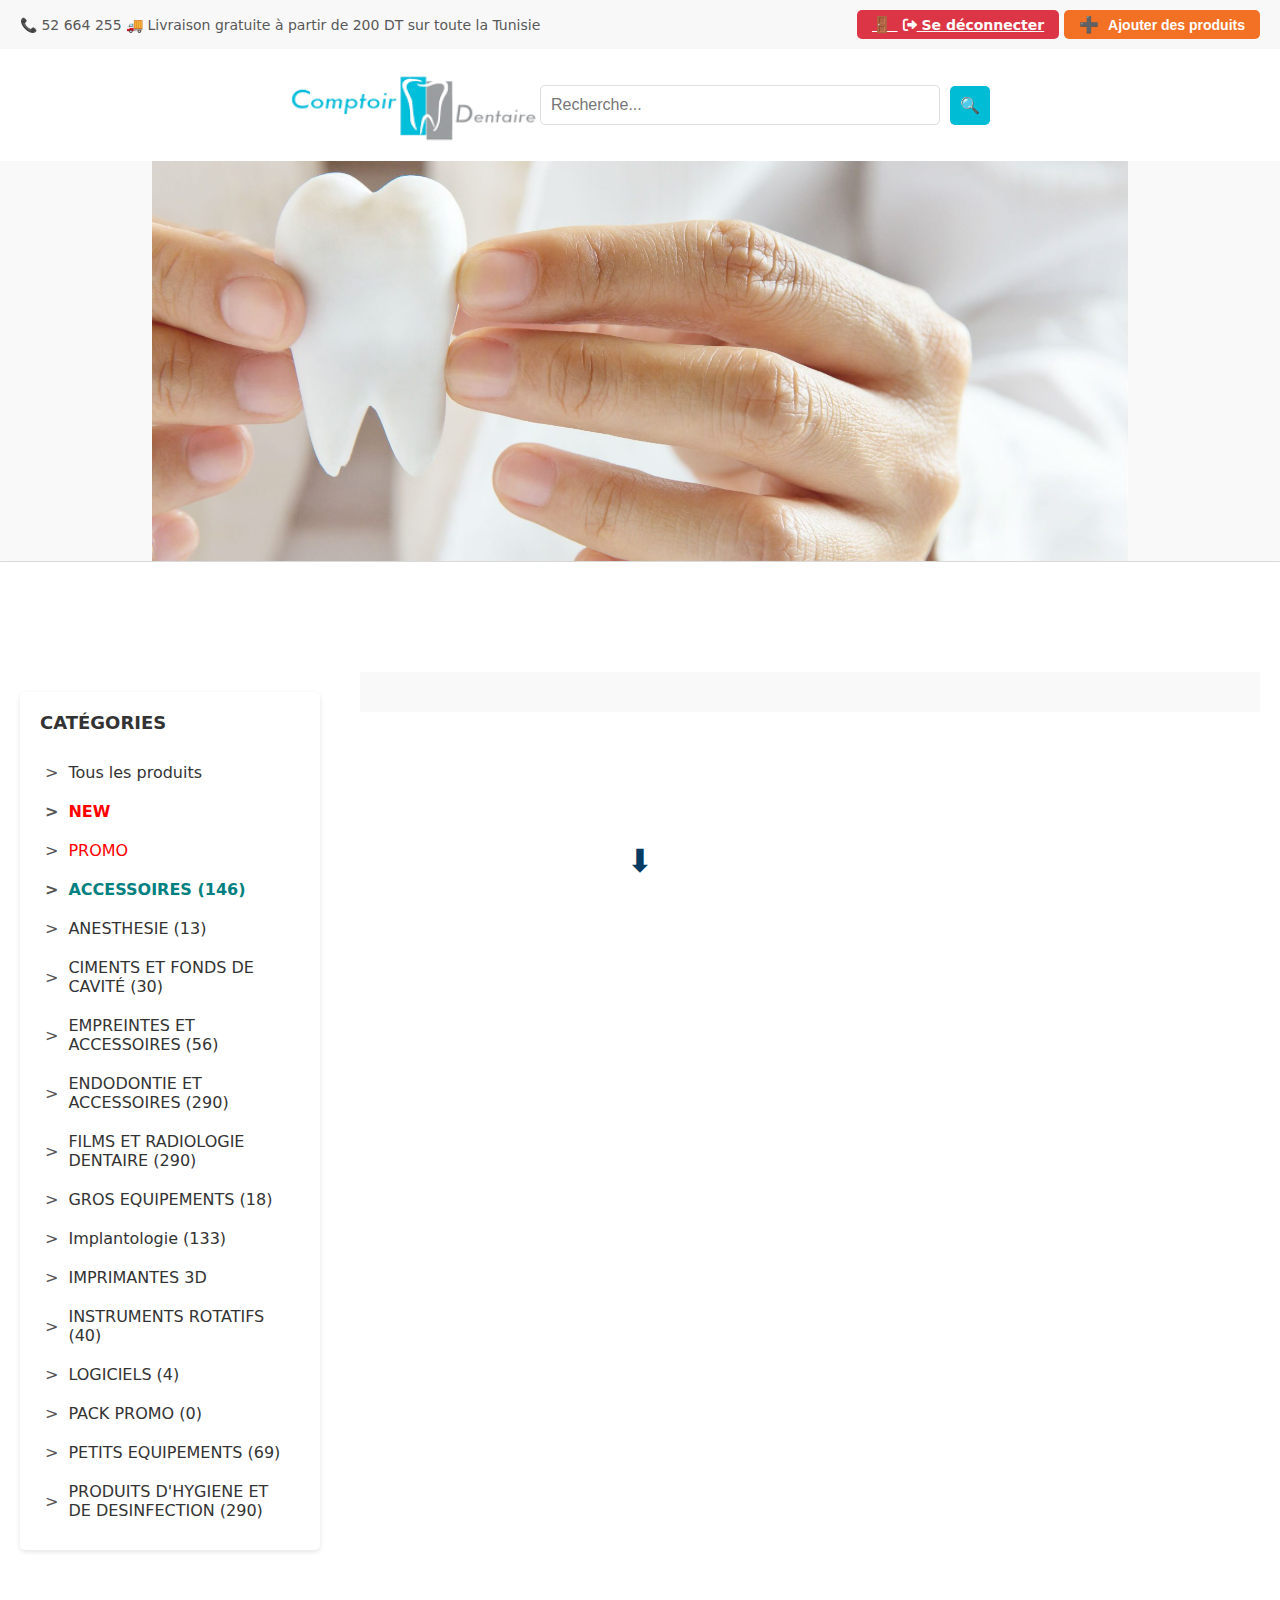
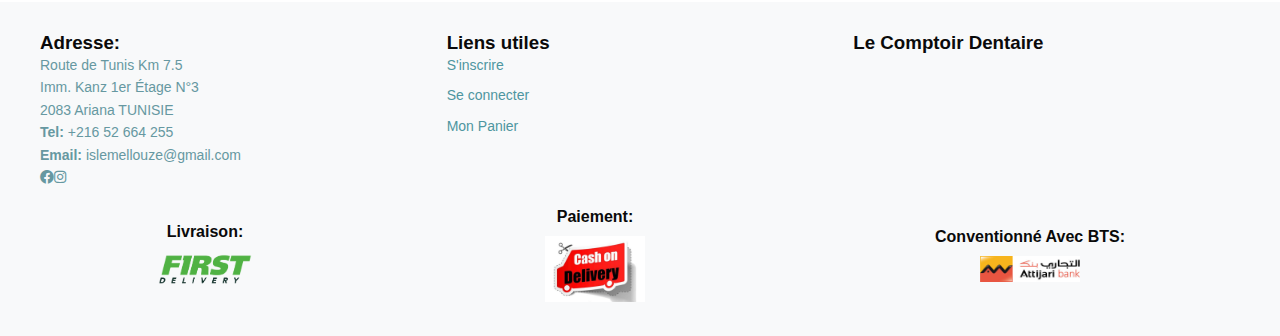
<file: siteadmin.html>
<!DOCTYPE html>
<html lang="fr">
<head>
    <meta charset="UTF-8">
    <meta name="viewport" content="width=device-width, initial-scale=1.0">
    <title>Le Comptoir Dentaire</title>
    <link rel="stylesheet" href="style4.css">
    <link rel="stylesheet" href="https://cdnjs.cloudflare.com/ajax/libs/font-awesome/6.0.0-beta3/css/all.min.css">
</head>
<body>
    <header class="header">
        <div class="top-bar">
            <div class="contact-info">
                <span>📞 52 664 255</span>
                <span>🚚 Livraison gratuite à partir de 200 DT sur toute la Tunisie</span>
            </div>
            
           
            <!-- Bouton Ajouter des produits (uniquement visible pour les admins) -->
            <div class="admin-tools">
                <a href="site.html" class="link" id="logout-button" style="display: none;"><i class="fas fa-sign-out-alt"></i> Se déconnecter</a>
            <a href="ajouterproduit.html" >   <button id="add-product-button" style="display: none;">Ajouter des produits</button></a>
            </div>
        </div>
        <script>
            // Simule la vérification de l'état de connexion de l'utilisateur
            document.addEventListener('DOMContentLoaded', function () {
                // Supposons qu'un utilisateur soit connecté (cela peut être géré via un cookie ou une session)
                const isLoggedIn = true; // Remplacez cela par la logique de vérification de la session réelle
                
                // Si l'utilisateur est connecté, on affiche le bouton de déconnexion et cache les boutons de connexion/inscription
                if (isLoggedIn) {
                    document.getElementById('logout-button').style.display = 'inline-block';
                    document.querySelector('.link[href="connexion.html"]').style.display = 'none'; // Masquer le lien de connexion
                    document.querySelector('.link[href="inscription.html"]').style.display = 'none'; // Masquer le lien d'inscription
                } else {
                    document.querySelector('.link[href="connexion.html"]').style.display = 'inline-block';
                    document.querySelector('.link[href="inscription.html"]').style.display = 'inline-block';
                }
            });
            </script>
            
        <div class="main-header">
            <div class="logo">
                <center><img src="images.png" alt="Logo" class="logo-img" width="250" height="90"></center>
            </div>
            <div class="search-bar">
                <input type="text" placeholder="Recherche..." class="search-input" size="100">
                <button class="search-button" size="50">🔍</button>
            </div>
            
        </div>
        <div class="carousel-container">
            <div class="carousel-slide">
                <img src="image7.jpg" alt="Produit 1" class="carousel-image">
        
                <div class="carousel-text">
                    
                </div>
            </div>
            <div class="carousel-slide">
                <img src="image4.png" alt="Produit 2" class="carousel-image">
                <div class="carousel-text">
                    
                </div>
            </div>
            <div class="carousel-slide">
                <img src="image3.jpg" alt="Produit 3" class="carousel-image">
                <div class="carousel-text">
                 
                </div>
            </div>
        </div>
        <script>
            const slides = document.querySelectorAll('.carousel-slide');
            let currentSlide = 0;
        
            function showSlide(index) {
                slides.forEach((slide, i) => {
                    slide.classList.remove('active');
                    if (i === index) {
                        slide.classList.add('active');
                    }
                });
            }
        
            function nextSlide() {
                currentSlide = (currentSlide + 1) % slides.length;
                showSlide(currentSlide);
            }
        
            // Changer de slide toutes les 5 secondes
            setInterval(nextSlide, 5000);
        
            // Afficher le premier slide initialement
            showSlide(currentSlide);
        </script>
    </header>

    <section id="main-content">
        <a href="#content" class="scroll-down" id="show-menu-btn">⬇</a>
        <div id="content">
            <div class="horizontal-bar"></div>
        </div>
    </section>

    <div class="container">
        <div class="section-left">
            <div class="categories-container">
                <h2>Catégories</h2>
                <ul class="category-list" id="category-list">
                    <li data-category="tous-les-produits">Tous les produits</li>
                    <li class="new" data-category="new">NEW</li>
                    <li class="promo" data-category="promo">PROMO</li>
                    <li class="accessoires" data-category="accessoires">ACCESSOIRES (146)</li>
                    <li data-category="anesthesie">ANESTHESIE (13)</li>
                    <li data-category="ciments">CIMENTS ET FONDS DE CAVITÉ (30)</li>
                    <li data-category="empreintes">EMPREINTES ET ACCESSOIRES (56)</li>
                    <li data-category="endodontie">ENDODONTIE ET ACCESSOIRES (290)</li>
                    <li data-category="films">FILMS ET RADIOLOGIE DENTAIRE (290)</li>
                    <li data-category="equipements">GROS EQUIPEMENTS (18)</li>
                    <li data-category="implantologie">Implantologie (133)</li>
                    <li data-category="imprimantes-3d">IMPRIMANTES 3D</li>
                    <li data-category="rotatifs">INSTRUMENTS ROTATIFS (40)</li>
                    <li data-category="logiciels">LOGICIELS (4)</li>
                    <li data-category="pack-promo">PACK PROMO (0)</li>
                    <li data-category="petits-equipements">PETITS EQUIPEMENTS (69)</li>
                    <li data-category="hygiene">PRODUITS D'HYGIENE ET DE DESINFECTION (290)</li>
                </ul> 
            </div>
        </div>

        <div class="section-right">
            <div class="products-container">
                <div id="products-grid" class="products-grid"></div>
            </div>
        </div>
    </div>

    <footer class="footer">
        <div class="footer-container">
            <div class="footer-section address">
                <h3>Adresse:</h3>
                <p>Route de Tunis Km 7.5<br>Imm. Kanz 1er Étage N°3<br>2083 Ariana TUNISIE</p>
                <p><strong>Tel:</strong> +216 52 664 255</p>
                <p><strong>Email:</strong> islemellouze@gmail.com</p>
                <div class="social-icons">
                    <a href="#"><i class="fab fa-facebook"></i></a>
                    <a href="#"><i class="fab fa-instagram"></i></a>
                </div>
            </div>
            <div class="footer-section links">
                <h3>Liens utiles</h3>
                <ul>
                    <li><a href="inscription.html">S'inscrire</a></li>
                    <li><a href="connexion.html">Se connecter</a></li>
                    <li><a href="panier.html">Mon Panier</a></li>
                </ul>
            </div>
            <div class="footer-section payment">
                <h3>Le Comptoir Dentaire</h3>
            </div>
        </div>
        <div class="footer-bottom">
            <div class="logos">
                <div class="logo-item">
                    <p><strong>Livraison:</strong></p>
                    <img src="image/first.png" alt="Aramex">
                </div>
                <div class="logo-item">
                    <p><strong>Paiement:</strong></p>
                    <img src="image/cash3.jpg" alt="Cash on Delivery">
                </div>
                <div class="logo-item">
                    <p><strong>Conventionné Avec BTS:</strong></p>
                    <img src="image/conv.jpg" alt="BTS Bank">
                </div>
            </div>
        </div>
    </footer>

    <script>
        // Simuler la variable "isAdmin" (Remplacez ceci par une logique côté serveur)
        const isAdmin = true; // Exemple : l'utilisateur est admin

        document.addEventListener("DOMContentLoaded", () => {
            const addProductButton = document.getElementById("add-product-button");

            // Afficher le bouton si l'utilisateur est admin
            if (isAdmin) {
                addProductButton.style.display = "inline-block";
            }

            // Rediriger vers une page pour ajouter un produit
            addProductButton.addEventListener("click", () => {
                window.location.href = "ajouter_produit.html";
            });
        });
    </script>
</body>
</html>
</file>
<file: style5.css>
/* Style global */
body {
    font-family: Arial, sans-serif;
    background-color: #f4f4f4;
    margin: 0;
    padding: 0;
}

/* Container principal */
.container {
    max-width: 600px;
    margin: 50px auto;
    padding: 20px;
    background-color: #fff;
    border-radius: 8px;
    box-shadow: 0 4px 8px rgba(0, 0, 0, 0.1);
}

/* Titre principal */
h1 {
    text-align: center;
    font-size: 24px;
    margin-bottom: 20px;
    color: #333;
}

/* Styles des labels */
label {
    display: block;
    margin-bottom: 8px;
    font-size: 16px;
    color: #555;
}

/* Styles des champs de saisie */
input[type="text"],
input[type="number"],
textarea,
input[type="file"] {
    width: 100%;
    padding: 10px;
    margin-bottom: 20px;
    border: 1px solid #ccc;
    border-radius: 4px;
    font-size: 16px;
    box-sizing: border-box;
}

/* Styles pour la zone de texte (textarea) */
textarea {
    resize: vertical;
    height: 150px;
}

/* Styles du bouton */
button[type="submit"] {
    background-color: #42a8a3;
    color: white;
    padding: 12px 20px;
    border: none;
    border-radius: 4px;
    cursor: pointer;
    font-size: 16px;
    width: 100%;
    transition: background-color 0.3s;
}

/* Effet au survol du bouton */
button[type="submit"]:hover {
    background-color: #49ad98;
}

/* Messages d'erreur */
.error-message {
    color: red;
    font-size: 14px;
}

/* Pour les petites tailles d'écran */
@media (max-width: 600px) {
    .container {
        padding: 15px;
        margin: 20px;
    }

    h1 {
        font-size: 20px;
    }

    label,
    input,
    textarea,
    button {
        font-size: 14px;
    }
}
/* Style pour le label */
label {
    font-size: 16px;
    font-weight: bold;
    color: #333;
    display: block;
    margin-bottom: 8px;
}

/* Style de base pour la liste déroulante */
select {
    width: 100%; /* Prend toute la largeur de son conteneur */
    padding: 10px; /* Ajoute de l'espace interne pour un meilleur confort visuel */
    font-size: 16px; /* Taille de texte adaptée */
    border: 1px solid #ccc; /* Bordure fine et neutre */
    border-radius: 4px; /* Coins légèrement arrondis */
    background-color: #c7e4e1; /* Couleur de fond douce */
    color: #333; /* Couleur du texte */
    appearance: none; /* Supprime le style natif pour uniformiser */
    cursor: pointer; /* Curseur pointeur pour indiquer qu'il est interactif */
}

/* Ajout d'une flèche personnalisée */
select:after {
    content: "▼"; /* Ajouter une flèche vers le bas */
    font-size: 12px;
    color: #333;
    position: absolute;
    right: 10px;
    top: 50%;
    transform: translateY(-50%);
    pointer-events: none; /* Empêche les clics sur la flèche */
}

/* Style au survol */
select:hover {
    border-color: #888; /* Change légèrement la bordure */
    background-color: #c0f0e5; /* Fond blanc au survol */
}

/* Style lorsque l'élément est sélectionné */
select:focus {
    outline: none; /* Supprime l'effet de focus natif */
    border-color: #007BFF; /* Bordure bleue pour indiquer la sélection */
    box-shadow: 0 0 4px rgba(0, 123, 255, 0.5); /* Effet lumineux */
}

/* Conteneur pour mieux espacer */
.container {
    max-width: 400px; /* Largeur maximale du conteneur */
    margin: 20px auto; /* Centre le conteneur sur la page */
}
</file>
<file: style6.css>
/* Global styles */
body {
    font-family: Arial, sans-serif;
    margin: 0;
    padding: 0;
    height: 100%;
}

.header {
    border-bottom: 1px solid #ddd;
}

.top-bar {
    background-color: #f8f8f8;
    padding: 10px 20px;
    font-size: 14px;
    color: #585858;
    display: flex;
    justify-content: space-between;
    align-items: center;
}

.user-options {
    display: flex; /* Flexbox pour aligner les éléments horizontalement */
    align-items: center; /* Aligner les éléments verticalement au centre */
    justify-content: flex-end; /* Alignement horizontal à droite */
    gap: 15px; /* Espacement entre les éléments */
}
.user-options :hover {
    text-decoration: underline;
}
/* Bloc de l'icône du panier */
.user-options .shopping {
    display: flex; /* Flexbox pour aligner l'icône et le texte */
    align-items: center;
    gap: 5px; /* Espacement entre l'icône et le texte */
    font-size: 16px;
    cursor: pointer;
}

.user-options .shopping .fas {
    font-size: 20px; /* Taille de l'icône */
}

.user-options .quantity {
    background-color: #ff6347; /* Couleur de fond pour la quantité */
    color: white; /* Couleur du texte */
    font-size: 14px;
    font-weight: bold;
    border-radius: 50%; /* Forme circulaire */
    padding: 5px 10px;}

/* Center logo and search bar */
.main-header {
    display: flex;
    justify-content: center; /* Center horizontally */
    align-items: center;
    padding: 9px;
    background-color: white;
}
* {
    margin: 0;
    padding: 0;
    box-sizing: border-box;}

.center-content {
    display: flex;
    flex-direction: column; /* Stack logo and search bar vertically */
    align-items: center; /* Align horizontally */
    margin-top: 20px; /* Optional: Space above the center content */
    gap: 20px !important; /* Assure un espace vertical entre log
}

.logo-img {
    max-width: 250px; /* Set max width for the logo */
  height: 30px;
  

}

.search-bar {
    display: flex;
    align-items: center;
    gap: 10px; /* Space between search input and button */
}

.search-input {
    padding: 10px;
    font-size: 16px;
    width: 400px; /* Width of the search input */
    border: 1px solid #ddd;
    border-radius: 5px;
}

.search-button {
    padding: 10px;
    font-size: 16px;
    background-color: #00bcd4;
    border: none;
    color: white;
    border-radius: 5px;
    cursor: pointer;
}

.search-button:hover {
    background-color: #0097a7;
}
/* Conteneur principal */
.carousel-container {
    position: relative;
    width: 100%;
    height: 400px; /* Ajustez la hauteur selon vos besoins */
    overflow: hidden;
    background-color: #f9f9f9;
}

/* Slides */
.carousel-slide {
    position: absolute;
    width: 100%;
    height: 100%;
    display: flex;
    justify-content: center;
    align-items: center;
    opacity: 0;
    transition: opacity 1s ease-in-out;
}

.carousel-slide.active {
    opacity: 1;
}

/* Images */
.carousel-image {
    width: 200%;
    height: 100%;
    object-fit: contain;
}




.carousel-text h1 {
    font-size: 3rem;
    font-weight: bold;
    margin: 0;
    color: #063b64;
}

.carousel-text p {
    font-size: 1.5rem;
    margin-top: 10px;
}



/* Flèche pour défiler vers le bas */
.scroll-down {
    position: absolute;
    left: 50%;
    bottom: 20px;
    transform: translateX(-50%);
    font-size: 2rem;
    color: #063b64;
    text-decoration: none;
    animation: bounce 1.5s infinite;
    cursor: pointer;
}

/* Animation de rebond */
@keyframes bounce {
    0%, 20%, 50%, 80%, 100% {
        transform: translateX(-50%) translateY(0);
    }
    40% {
        transform: translateX(-50%) translateY(-10px);
    }
    60% {
        transform: translateX(-50%) translateY(-5px);
    }
}

/* Barre de menu masquée par défaut */
#menu-bar {
    display: none; /* Masqué au début */
    text-align: left;
    margin-top: 20px;
    font-size: 1.5rem;
    background-color: #ffffff;
    padding: 10px;
    
}

.menu-item {
    
    color: #063b64;
    margin: 0 20px;
  
}

.arrow {
    font-size: 1.5rem;
    color: #0c0b0a;
}

/* Sections de contenu */
#home, #products {
    padding: 40px;
    background-color: #ffffff;
    margin-top: 20px;
    text-align: left;
}
.menu-item {
    text-decoration: none; /* Enlève le soulignement par défaut */
    color: #063b64; /* Couleur du texte */
    font-size: 1.2rem; /* Taille du texte */
    display: inline-flex; /* Utilise un conteneur flexible pour aligner l'icône et le texte */
    
    margin: 0 15px; /* Espacement entre les éléments du menu */
}

.menu-item i {
    margin-right: 8px; /* Espace entre l'icône et le texte */
    font-size: 1.5rem; /* Taille de l'icône */
}
body {
    margin: 0;
    font-family: Arial, sans-serif;
}
.container {
    display: flex;
    height: 100vh; /* La hauteur de la page entière */
}

.section-left {
    flex: 0.5; /* Prend 50% de l'espace (grâce au flex) */
    background-color: #fff;
    padding: 20px;
    box-sizing: border-box;
}
.section-right {
    flex: 1.5; /* Prend 50% de l'espace */
    background-color: #fff;
    padding: 20px;
    box-sizing: border-box;
}
.horizontal-bar {
    height: 10vh; /* Hauteur de la bande blanche */
    background-color: #fff;
    box-shadow: 0 2px 5px rgba(0, 0, 0, 0.1); /* Ombre pour la séparation */
} 
body {
    margin: 0;
    font-family: Arial, sans-serif;
    background-color: #f9f9f9;
}
.categories-container {
    width: 300px;
    background-color: #fff;
    padding: 20px;
    box-shadow: 0 2px 5px rgba(0, 0, 0, 0.1);
    border-radius: 5px;
    margin: 20px auto;
}
.categories-container h2 {
    margin: 0 0 20px;
    font-size: 18px;
    color: #333;
    text-transform: uppercase;
}
.category-list {
    list-style: none;
    padding: 0;
    margin: 0;
}
.category-list li {
    padding: 10px 5px;
    font-size: 16px;
    color: #333;
    cursor: pointer;
    display: flex;
    align-items: center;
}
.category-list li:hover {
    background-color: #f0f0f0;
    border-radius: 5px;
}
.category-list li::before {
    content: '>';
    margin-right: 10px;
    color: #555;
}
.category-list li a {
    text-decoration: none;
    color: inherit;
}
.category-list li a:hover {
    text-decoration: underline;
}
/* Styles spécifiques pour certaines catégories */
.category-list .new {
    color: red;
    font-weight: bold;
}
.category-list .promo {
    color: red;
}
.category-list .accessoires {
    color: teal;
    font-weight: bold;
}
.products-container {
    flex: 1;
    background-color: #f9f9f9;
    padding: 20px;
    overflow-y: auto;
}
.products-container h2 {
    font-size: 18px;
    color: #333;
    margin-bottom: 20px;
}
.products-grid {
    display: grid;
    grid-template-columns: repeat(auto-fit, minmax(200px, 1fr));
    gap: 20px;
}
.product-card {
    background-color: #fff;
    padding: 15px;
    box-shadow: 0 2px 5px rgba(0, 0, 0, 0.1);
    border-radius: 5px;
    text-align: center;
}
.product-card img {
    width: 100%;
    height: 150px;
    object-fit: cover;
    border-radius: 5px;
}
.product-card h3 {
    font-size: 16px;
    color: #333;
    margin: 10px 0;
}
.product-card p {
    font-size: 14px;
    color: #777;
    margin: 10px 0;
}
.product-card .price {
    font-weight: bold;
    color: #007BFF;
    margin-bottom: 10px;
}
.product-card button {
    padding: 8px 15px;
    font-size: 14px;
    color: #fff;
    background-color: #007BFF;
    border: none;
    border-radius: 5px;
    cursor: pointer;
    transition: background-color 0.3s;
}
.product-card button:hover {
    background-color: #0056b3;
}
.product-card {
    position: relative;
    width: 200px;
    background-color: #fff;
    border: 1px solid #ddd;
    border-radius: 5px;
    padding: 10px;
    text-align: center;
    box-shadow: 0 2px 5px rgba(0, 0, 0, 0.1);
    margin-bottom: 20px;
}

.product-badge {
    position: absolute;
    top: 10px;
    left: 10px;
    background-color: #FF5733; /* Couleur du badge */
    color: white;
    padding: 5px 10px;
    font-size: 12px;
    border-radius: 3px;
}

.badge {
    font-weight: bold;
}

.product-card img {
    width: 100%;
    height: auto;
    border-radius: 5px;
}

.product-card h3 {
    font-size: 16px;
    margin: 10px 0;
}

.product-card .price {
    color: #666;
}

.product-card button {
    background-color: #007bff;
    color: #fff;
    border: none;
    border-radius: 5px;
    padding: 10px 15px;
    cursor: pointer;
}

.product-card button:hover {
    background-color: #0056b3;
}
/* Style pour le badge "NEW" */
.new-badge {
    background-color: #FF5733; /* Couleur du badge NEW */
}

/* Style pour le badge "PROMO" */
.promo-badge {
    background-color: #28a745; /* Couleur du badge PROMO */
}

body{
    background-color: #E3E7E8;
    font-family: system-ui;
    min-height: 100%;
}
.container{
    display: flex; /* Limite la largeur */
    margin: 0 auto; /* Centre horizontalement */
    height: 100px;
    
}




.list{
    display: grid;
    grid-template-columns: repeat(3, 1fr);
    column-gap: 20px;
    row-gap: 20px;
    margin-top: 50px;
}
.list .item{
    text-align: center;
    background-color: #DCE0E1;
    padding: 20px;
    box-shadow: 0 50px 50px #757676;
    letter-spacing: 1px;
}
.list .item img{
    width: 90%;
    height: 430px;
    object-fit: cover;
}
.list .item .title{
    font-weight: 600;
}
.list .item .price{
    margin: 10px;
}
.list .item button{
    background-color: #1C1F25;
    color: #fff;
    width: 100%;
    padding: 10px;
}
.card{
    position: fixed;
    top:0;
    left: 100%;
    width: 500px;
    background-color: #b5d8dd;
    height: 100vh;
    transition: 0.5s;
}
.active .card{
    left: calc(100% - 500px);
}
.active .container{
   transform: translateX(-200px);
}
.card h1{
    color: #4dbcc4;
    font-weight: 100;
    margin: 0;
    padding: 0 20px;
    height: 80px;
    display: flex;
    align-items: center;
}
.card .checkOut{
    position: absolute;
    bottom: 0;
    width: 100%;
    display: grid;
    grid-template-columns: repeat(2, 1fr);

}
.card .checkOut div{
    background-color: #37a7a7;
    width: 100%;
    height: 70px;
    display: flex;
    justify-content: center;
    align-items: center;
    font-weight: bold;
    cursor: pointer;
}
.card .checkOut div:nth-child(2){
    background-color: #132d63c2;
    color: #3c8fbe;
} 
/* Stylisation du bouton de commande */
.card .checkOut .btn-order {
    background-color: #27ae60; /* Couleur verte */
    color: rgb(255, 255, 255);
    border: none;
    padding: 10px 20px;
    border-radius: 5px;
    font-size: 16px;
    cursor: pointer;
    transition: background-color 0.3s ease;
}

/* Changement de couleur au survol */
.card .checkOut .btn-order:hover {
    background-color: #2ecc71; /* Couleur légèrement plus claire au survol */
}

/* Ajuster l'espacement entre les deux div dans .checkOut */
.card .checkOut div:nth-child(2) {
    margin-left: 10px; /* Ajout d'un espacement entre les deux colonnes */
}

/* Responsivité pour les petits écrans */
@media (max-width: 768px) {
    .card .checkOut {
        flex-direction: column; /* Changer en colonne sur les petits écrans */
        gap: 10px; /* Espacement entre les éléments */
    }

    .card .checkOut div {
        width: 100%; /* Utiliser toute la largeur pour chaque div */
    }
}

.listCard li{
    display: grid;
    grid-template-columns: 100px repeat(3, 1fr);
    color: #fff;
    row-gap: 10px;
}
.listCard li div{
    display: flex;
    justify-content: center;
    align-items: center;
}
.listCard li img{
    width: 90%;
}
.listCard li button{
    background-color: rgba(204, 237, 240, 0.685);
    border: none;
}
.listCard .count{
    margin: 0 10px;
}
/* Conteneur principal */
.main-container {
    display: flex;
    flex-direction: column;
    min-height: 100vh; /* Assure que le footer est au bas de la page */
}

.content {
    flex: 1; /* Prend tout l'espace disponible */
    background-color: #ffffff; /* Ajustez selon vos besoins */
    padding: 20px;
}

/* Footer */


/* Logos sociaux */
.logos {
    display: flex;
    gap: 10px;
    justify-content: center;
}

.logo-item img {
    width: 40px;
    height: auto;
    border-radius: 50%; /* Arrondi pour les logos */
}

/* Responsivité */
@media (max-width: 768px) {
    .footer-container {
        flex-direction: column;
        align-items: center;
    }
}



/* Logos des réseaux sociaux */
.social-icons {
    display: flex;
    gap: 1
}
.logos {
    display: flex; /* Disposition en ligne */
    justify-content: space-around; /* Espacer les éléments uniformément */
    align-items: center; /* Centrer verticalement */
    gap: 20px; /* Espacement entre les éléments */
    margin-top: 20px;
}

.logo-item {
    text-align: center; /* Centrer le texte et l'image */
}

.logo-item img {
    max-width: 100px; /* Ajuster la taille des logos */
    height: auto;
    margin-top: 10px;
}

@media (max-width: 768px) {
    .logos {
        flex-wrap: wrap; /* Réorganise les éléments en plusieurs lignes sur petits écrans */
        justify-content: center; /* Centrer les éléments sur mobile */
        gap: 15px;
    }

    .logo-item img {
        max-width: 80px; /* Réduire légèrement la taille des images sur petits écrans */
    }
}
.product {
    display: flex; /* Utilise flexbox pour l'agencement */
    flex-direction: column; /* Les éléments s'empilent verticalement */
    align-items: center; /* Centre les éléments horizontalement */
    justify-content: center; /* Centre les éléments verticalement */
    text-align: center; /* Aligne le texte au centre */
    border: 1px solid #ddd; /* Bordure grise douce */
    border-radius: 10px; /* Coins arrondis */
    padding: 10px; /* Espacement interne réduit */
    background-color: white; /* Fond blanc */
    box-shadow: 0px 4px 8px rgba(0, 0, 0, 0.1); /* Ombre douce */
    width: 200px; /* Largeur réduite pour rendre le produit plus petit */
    margin: 10px auto; /* Centrage avec marge */
}

.product img {
    width: 120px; /* Image plus petite */
    height: 120px; /* Hauteur ajustée */
    object-fit: cover; /* Assure que l'image remplit le cadre sans déformation */
    margin-bottom: 10px; /* Espacement sous l'image */
    border-radius: 5px; /* Coins arrondis pour l'image */
}

.product h3 {
    margin: 5px 0; /* Marges réduites pour le titre */
    font-size: 16px; /* Taille de la police réduite */
    color: #333; /* Couleur du texte */
}

.product p {
    margin: 5px 0; /* Marges réduites pour chaque paragraphe */
    color: #555; /* Couleur du texte légèrement grisée */
    font-size: 14px; /* Taille du texte réduite */
}

.add-to-cart {
    background-color: #007BFF; /* Bleu vif */
    color: white; /* Texte blanc */
    border: none; /* Pas de bordure */
    padding: 8px 16px; /* Espacement interne plus petit */
    font-size: 14px; /* Taille de la police réduite */
    border-radius: 5px; /* Coins arrondis */
    cursor: pointer; /* Curseur de la main */
    box-shadow: 0px 4px 6px rgba(0, 0, 0, 0.1); /* Ombre légère */
    transition: background-color 0.3s ease, transform 0.2s ease; /* Animation fluide */
    margin-top: 10px; /* Espacement au-dessus du bouton */
}

.add-to-cart:hover {
    background-color: #0056b3; /* Bleu plus sombre au survol */
    transform: translateY(-2px); /* Légère élévation au survol */
}

.add-to-cart:active {
    background-color: #004085; /* Bleu encore plus sombre quand cliqué */
    transform: translateY(0); /* Remet à la position d'origine */
}
/* Style du bouton Ajouter des produits */
/* Style du bouton Ajouter des produits (petit) */

/* Style du bouton de déconnexion */
/* Style général du bouton */
.link {
    text-decoration: none; /* Supprimer le soulignement */
    padding: 10px 20px; /* Espacement autour du texte */
    font-size: 16px; /* Taille du texte */
    color: #fff; /* Couleur du texte */
    border-radius: 5px; /* Coins arrondis */
    background-color: #eb1919; /* Couleur de fond (bleu) */
    transition: background-color 0.3s ease, color 0.3s ease; /* Transition douce pour les changements de couleur */
    display: inline-flex;
    align-items: center;
}

.link i {
    margin-right: 8px; /* Espacement entre l'icône et le texte */
}

/* Effet au survol */
.link:hover {
    background-color: #e66023; /* Couleur de fond lors du survol (bleu plus foncé) */
    color: #e6e6e6; /* Couleur du texte lors du survol */
}

/* Bouton de déconnexion spécifique */
.link.deconnexion {
    background-color: #dc3545; /* Couleur de fond pour le bouton de déconnexion (rouge) */
}

.link.deconnexion:hover {
    background-color: #c82333; /* Couleur plus foncée pour le bouton de déconnexion au survol */
}

/* Pour un style plus pro, ajouter un effet de focus pour l'accessibilité */
.link:focus {
    outline: none; /* Supprimer le contour par défaut */
    box-shadow: 0 0 0 2px rgba(38, 143, 255, 0.5); /* Ombre bleue claire pour le focus */
}
.search-container {
    position: relative;
    
    width: 300px;
}

.search-box {
    width: 100%;
    padding: 10px;
    font-size: 16px;
    border: 1px solid #ccc;
    border-radius: 5px;
}

.search-results {
    position: absolute;
    top: 100%;
    left: 0;
    width: 100%;
    background: #fff;
    border: 1px solid #ccc;
    border-radius: 5px;
    max-height: 200px;
    overflow-y: auto;
    box-shadow: 0 4px 6px rgba(0, 0, 0, 0.1);
    z-index: 1000;
}

.search-results .product {
    display: flex;
    align-items: center;
    padding: 10px;
    border-bottom: 1px solid #f0f0f0;
    cursor: pointer;
}

.search-results .product img {
    width: 40px;
    height: 40px;
    margin-right: 10px;
    border-radius: 5px;
}

.search-results .product:last-child {
    border-bottom: none;
}

.search-results .product:hover {
    background: #f9f9f9;
}

.search-results .product h4 {
    margin: 0;
    font-size: 14px;
}

.search-results .product p {
    margin: 0;
    font-size: 12px;
    color: #888;
}
/* Bouton de la caméra */
#upload-image {
    background-color: #007bff;
    border: none;
    color: #fff;
    padding: 12px 15px;
    border-top-right-radius: 25px;
    border-bottom-right-radius: 25px;
    cursor: pointer;
    display: flex;
    align-items: right;
    justify-content: right;
    font-size: 18px;
    transition: background-color 0.3s ease;
}

#upload-image:hover {
    background-color: #0056b3;
}
/* Style partagé pour tous les boutons dans la section checkout */
.custom-btn {
    padding: 10px 20px;
    border-radius: 5px;
    font-size: 16px;
    font-weight: bold;
    border: none;
    cursor: pointer;
    margin: 10px;
}
/* Style pour la recherche visuelle */
.search-container {
    position: relative;
    justify-content: flex-start;
    display: flex;
    
}

.search-box {
    padding: 10px;
    margin-left: 10px;
    width: 200px;
}

#upload-image {
    font-size: 24px;
    cursor: pointer;
}

.search-results {
    display: none;
    position: absolute;
    background-color: white;
    width: 100%;
    z-index: 1000;
    border: 1px solid #ccc;
    max-height: 200px;
    overflow-y: auto;
}

.search-results .product {
    display: flex;
    padding: 10px;
    border-bottom: 1px solid #ccc;
}

.search-results .product img {
    width: 50px;
    height: 50px;
    margin-right: 10px;
}

#product-page {
    position: fixed;
    top: 50%;
    left: 50%;
    transform: translate(-50%, -50%);
    background: white;
    padding: 20px;
    box-shadow: 0 2px 10px rgba(0, 0, 0, 0.1);
    display: none;
    z-index: 10000;
}

#product-page h2 {
    margin: 0 0 10px 0;
}

#product-page img {
    width: 100px;
    height: 100px;
    object-fit: cover;
}

.close-page {
    position: absolute;
    top: 5px;
    right: 10px;
    font-size: 24px;
    cursor: pointer;
}
</file>
<file: style7.css>
/* style.css */

/* Configuration de base */
body {
    font-family: 'Arial', sans-serif;
    margin: 0;
    padding: 0;
    background-color: #f7faff;
    color: #333;
}

/* En-tête principal */
h1 {
    text-align: center;
    color: #2a9df4;
    font-size: 2.5rem;
    margin: 20px 0;
}

/* Conteneur principal */
#order-summary {
    width: 80%;
    margin: 20px auto;
    padding: 20px;
    background-color: #ffffff;
    border: 1px solid #d0e3f1;
    border-radius: 8px;
    box-shadow: 0px 2px 5px rgba(0, 0, 0, 0.1);
}



/* Boutons */
button {
    display: block;
    width: 200px;
    margin: 20px auto;
    padding: 10px 15px;
    background-color: #2a9df4;
    color: #ffffff;
    border: none;
    border-radius: 5px;
    font-size: 1rem;
    font-weight: bold;
    cursor: pointer;
    transition: background-color 0.3s ease;
}

button:hover {
    background-color: #2279c5;
}

/* Message de confirmation */
#confirmation-message {
    text-align: center;
    font-size: 1.2rem;
}

/* Sections du panier */
#order-summary div {
    margin-bottom: 15px;
    padding-bottom: 10px;
    border-bottom: 1px solid #e0f2fc;
}

#order-summary h3 {
    color: #2a9df4;
    font-size: 1.2rem;
    margin-bottom: 5px;
}

#order-summary p {
    color: #666;
    margin: 5px 0;
    font-size: 1rem;
}

/* Total */
#order-summary h2 {
    text-align: center;
    font-size: 1.5rem;
    color: #02090e;
}

/* Pied de page (si nécessaire) */
footer {
    text-align: center;
    margin-top: 30px;
    padding: 10px 0;
    font-size: 0.9rem;
    color: #777;
    background-color: #f1f7fc;
}
</file>
<file: style2.css>
/* Style global */
body {
    font-family: Arial, sans-serif;
    margin: 0;
    padding: 0;
    background-color: #f7f7f7;
    display: flex;
    justify-content: center;
    align-items: center;
    height: 100vh;
}

/* Style de la page de connexion */
.login-page {
    background-color: white;
    width: 400px;
    padding: 20px;
    border-radius: 8px;
    box-shadow: 0 4px 8px rgba(0, 0, 0, 0.1);
    text-align: center;
}

/* Titre */
.page-title {
    font-size: 24px;
    color: #333;
    margin-bottom: 10px;
}

/* Texte informatif */
.info-text {
    font-size: 14px;
    color: #666;
    margin-bottom: 20px;
}

.info-text a {
    color: #007bff;
    text-decoration: none;
}

.info-text a:hover {
    text-decoration: underline;
}

/* Style du formulaire */
.login-form {
    display: flex;
    flex-direction: column;
    gap: 15px;
}

/* Groupe de champs */
.form-group {
    display: flex;
    flex-direction: column;
    text-align: left;
}

.form-group label {
    font-size: 14px;
    color: #333;
    margin-bottom: 5px;
}

.form-group input {
    padding: 10px;
    font-size: 14px;
    border: 1px solid #ddd;
    border-radius: 4px;
    outline: none;
}

.form-group input:focus {
    border-color: #007bff;
}

/* Bouton de connexion */
.submit-button {
    background-color: #007bff;
    color: white;
    border: none;
    padding: 10px 15px;
    font-size: 16px;
    border-radius: 4px;
    cursor: pointer;
    transition: background-color 0.3s ease;
}

.submit-button:hover {
    background-color: #0056b3;
}

/* Lien mot de passe oublié */
.forgot-password {
    margin-top: 10px;
}

.forgot-password a {
    color: #007bff;
}
</file>
<file: style1.css>
/* Global styles */
* {
    margin: 0;
    padding: 0;
    box-sizing: border-box;
}

body {
    font-family: 'Arial', sans-serif;
    background-color: #f4f4f4;
    display: flex;
    justify-content: center;
    align-items: center;
    height: 100vh;
}

.login-page {
    background-color: #fff;
    padding: 30px;
    border-radius: 8px;
    box-shadow: 0 4px 10px rgba(0, 0, 0, 0.1);
    max-width: 400px;
    width: 100%;
    text-align: center;
}

h1 {
    margin-bottom: 20px;
    font-size: 24px;
    color: #333;
}

/* Form Styling */
.form-group {
    margin-bottom: 20px;
    text-align: left;
}

label {
    font-size: 14px;
    color: #333;
    margin-bottom: 8px;
    display: block;
}

input {
    width: 100%;
    padding: 10px;
    margin-top: 5px;
    border: 1px solid #ccc;
    border-radius: 4px;
    font-size: 14px;
    color: #333;
}

input:focus {
    border-color: #0066cc;
    outline: none;
}

/* Submit Button */
button {
    width: 100%;
    padding: 12px;
    background-color: #0066cc;
    color: #fff;
    border: none;
    border-radius: 4px;
    font-size: 16px;
    cursor: pointer;
    transition: background-color 0.3s ease;
}

button:hover {
    background-color: #0057a2;
}

/* Responsive */
@media (max-width: 500px) {
    .login-page {
        width: 90%;
        padding: 20px;
    }

    h1 {
        font-size: 20px;
    }

    input,
    button {
        font-size: 14px;
        padding: 10px;
    }
}
</file>
<file: styles.css>
/* Global styles */
body {
    font-family: Arial, sans-serif;
    margin: 0;
    padding: 0;
    height: 100%;
}

.header {
    border-bottom: 1px solid #ddd;
}

.top-bar {
    background-color: #f8f8f8;
    padding: 10px 20px;
    font-size: 14px;
    color: #585858;
    display: flex;
    justify-content: space-between;
    align-items: center;
}

.user-options {
    display: flex; /* Flexbox pour aligner les éléments horizontalement */
    align-items: center; /* Aligner les éléments verticalement au centre */
    justify-content: flex-end; /* Alignement horizontal à droite */
    gap: 15px; /* Espacement entre les éléments */
}
.user-options :hover {
    text-decoration: underline;
}
/* Bloc de l'icône du panier */
.user-options .shopping {
    display: flex; /* Flexbox pour aligner l'icône et le texte */
    align-items: center;
    gap: 5px; /* Espacement entre l'icône et le texte */
    font-size: 16px;
    cursor: pointer;
}

.user-options .shopping .fas {
    font-size: 20px; /* Taille de l'icône */
}

.user-options .quantity {
    background-color: #ff6347; /* Couleur de fond pour la quantité */
    color: white; /* Couleur du texte */
    font-size: 14px;
    font-weight: bold;
    border-radius: 50%; /* Forme circulaire */
    padding: 5px 10px;}

/* Center logo and search bar */
.main-header {
    display: flex;
    justify-content: center; /* Center horizontally */
    align-items: center;
    padding: 20px;
    background-color: white;
}
* {
    margin: 0;
    padding: 0;
    box-sizing: border-box;}

.center-content {
    display: flex;
    flex-direction: column; /* Stack logo and search bar vertically */
    align-items: center; /* Align horizontally */
    margin-top: 20px; /* Optional: Space above the center content */
    gap: 20px !important; /* Assure un espace vertical entre log
}

.logo-img {
    max-width: 250px; /* Set max width for the logo */
  height: 30px;
  

}

.search-bar {
    display: flex;
    align-items: center;
    gap: 10px; /* Space between search input and button */
}

.search-input {
    padding: 10px;
    font-size: 16px;
    width: 400px; /* Width of the search input */
    border: 1px solid #ddd;
    border-radius: 5px;
}

.search-button {
    padding: 10px;
    font-size: 16px;
    background-color: #00bcd4;
    border: none;
    color: white;
    border-radius: 5px;
    cursor: pointer;
}

.search-button:hover {
    background-color: #0097a7;
}
/* Conteneur principal */
.carousel-container {
    position: relative;
    width: 100%;
    height: 400px; /* Ajustez la hauteur selon vos besoins */
    overflow: hidden;
    background-color: #f9f9f9;
}

/* Slides */
.carousel-slide {
    position: absolute;
    width: 100%;
    height: 100%;
    display: flex;
    justify-content: center;
    align-items: center;
    opacity: 0;
    transition: opacity 1s ease-in-out;
}

.carousel-slide.active {
    opacity: 1;
}

/* Images */
.carousel-image {
    width: 200%;
    height: 100%;
    object-fit: contain;
}




.carousel-text h1 {
    font-size: 3rem;
    font-weight: bold;
    margin: 0;
    color: #063b64;
}

.carousel-text p {
    font-size: 1.5rem;
    margin-top: 10px;
}



/* Flèche pour défiler vers le bas */
.scroll-down {
    position: absolute;
    left: 50%;
    bottom: 20px;
    transform: translateX(-50%);
    font-size: 2rem;
    color: #063b64;
    text-decoration: none;
    animation: bounce 1.5s infinite;
    cursor: pointer;
}

/* Animation de rebond */
@keyframes bounce {
    0%, 20%, 50%, 80%, 100% {
        transform: translateX(-50%) translateY(0);
    }
    40% {
        transform: translateX(-50%) translateY(-10px);
    }
    60% {
        transform: translateX(-50%) translateY(-5px);
    }
}

/* Barre de menu masquée par défaut */
#menu-bar {
    display: none; /* Masqué au début */
    text-align: left;
    margin-top: 20px;
    font-size: 1.5rem;
    background-color: #ffffff;
    padding: 10px;
    
}

.menu-item {
    
    color: #063b64;
    margin: 0 20px;
  
}

.arrow {
    font-size: 1.5rem;
    color: #0c0b0a;
}

/* Sections de contenu */
#home, #products {
    padding: 40px;
    background-color: #ffffff;
    margin-top: 20px;
    text-align: left;
}
.menu-item {
    text-decoration: none; /* Enlève le soulignement par défaut */
    color: #063b64; /* Couleur du texte */
    font-size: 1.2rem; /* Taille du texte */
    display: inline-flex; /* Utilise un conteneur flexible pour aligner l'icône et le texte */
    
    margin: 0 15px; /* Espacement entre les éléments du menu */
}

.menu-item i {
    margin-right: 8px; /* Espace entre l'icône et le texte */
    font-size: 1.5rem; /* Taille de l'icône */
}
body {
    margin: 0;
    font-family: Arial, sans-serif;
}
.container {
    display: flex;
    height: 100vh; /* La hauteur de la page entière */
}
.section-left {
    flex: 0.5; /* Prend 50% de l'espace (grâce au flex) */
    background-color: #fff;
    padding: 20px;
    box-sizing: border-box;
}
.section-right {
    flex: 1.5; /* Prend 50% de l'espace */
    background-color: #fff;
    padding: 20px;
    box-sizing: border-box;
}
.horizontal-bar {
    height: 10vh; /* Hauteur de la bande blanche */
    background-color: #fff;
    box-shadow: 0 2px 5px rgba(0, 0, 0, 0.1); /* Ombre pour la séparation */
} 
body {
    margin: 0;
    font-family: Arial, sans-serif;
    background-color: #f9f9f9;
}
.categories-container {
    width: 300px;
    background-color: #fff;
    padding: 20px;
    box-shadow: 0 2px 5px rgba(0, 0, 0, 0.1);
    border-radius: 5px;
    margin: 20px auto;
}
.categories-container h2 {
    margin: 0 0 20px;
    font-size: 18px;
    color: #333;
    text-transform: uppercase;
}
.category-list {
    list-style: none;
    padding: 0;
    margin: 0;
}
.category-list li {
    padding: 10px 5px;
    font-size: 16px;
    color: #333;
    cursor: pointer;
    display: flex;
    align-items: center;
}
.category-list li:hover {
    background-color: #f0f0f0;
    border-radius: 5px;
}
.category-list li::before {
    content: '>';
    margin-right: 10px;
    color: #555;
}
.category-list li a {
    text-decoration: none;
    color: inherit;
}
.category-list li a:hover {
    text-decoration: underline;
}
/* Styles spécifiques pour certaines catégories */
.category-list .new {
    color: red;
    font-weight: bold;
}
.category-list .promo {
    color: red;
}
.category-list .accessoires {
    color: teal;
    font-weight: bold;
}
.products-container {
    flex: 1;
    background-color: #f9f9f9;
    padding: 20px;
    overflow-y: auto;
}
.products-container h2 {
    font-size: 18px;
    color: #333;
    margin-bottom: 20px;
}
.products-grid {
    display: grid;
    grid-template-columns: repeat(auto-fit, minmax(200px, 1fr));
    gap: 20px;
}
.product-card {
    background-color: #fff;
    padding: 15px;
    box-shadow: 0 2px 5px rgba(0, 0, 0, 0.1);
    border-radius: 5px;
    text-align: center;
}
.product-card img {
    width: 100%;
    height: 150px;
    object-fit: cover;
    border-radius: 5px;
}
.product-card h3 {
    font-size: 16px;
    color: #333;
    margin: 10px 0;
}
.product-card p {
    font-size: 14px;
    color: #777;
    margin: 10px 0;
}
.product-card .price {
    font-weight: bold;
    color: #007BFF;
    margin-bottom: 10px;
}
.product-card button {
    padding: 8px 15px;
    font-size: 14px;
    color: #fff;
    background-color: #007BFF;
    border: none;
    border-radius: 5px;
    cursor: pointer;
    transition: background-color 0.3s;
}
.product-card button:hover {
    background-color: #0056b3;
}
.product-card {
    position: relative;
    width: 200px;
    background-color: #fff;
    border: 1px solid #ddd;
    border-radius: 5px;
    padding: 10px;
    text-align: center;
    box-shadow: 0 2px 5px rgba(0, 0, 0, 0.1);
    margin-bottom: 20px;
}

.product-badge {
    position: absolute;
    top: 10px;
    left: 10px;
    background-color: #FF5733; /* Couleur du badge */
    color: white;
    padding: 5px 10px;
    font-size: 12px;
    border-radius: 3px;
}

.badge {
    font-weight: bold;
}

.product-card img {
    width: 100%;
    height: auto;
    border-radius: 5px;
}

.product-card h3 {
    font-size: 16px;
    margin: 10px 0;
}

.product-card .price {
    color: #666;
}

.product-card button {
    background-color: #007bff;
    color: #fff;
    border: none;
    border-radius: 5px;
    padding: 10px 15px;
    cursor: pointer;
}

.product-card button:hover {
    background-color: #0056b3;
}
/* Style pour le badge "NEW" */
.new-badge {
    background-color: #FF5733; /* Couleur du badge NEW */
}

/* Style pour le badge "PROMO" */
.promo-badge {
    background-color: #28a745; /* Couleur du badge PROMO */
}

body{
    background-color: #E3E7E8;
    font-family: system-ui;
    min-height: 100%;
}
.container{
    max-width: 1800px; /* Limite la largeur */
    margin: 0 auto; /* Centre horizontalement */
    height: 950px;
    
}




.listCard li {
    display: flex;
    flex-direction: row; /* Align items in a row */
    align-items: center;
    padding: 10px;
    border-bottom: 1px solid #ddd;
}

.listCard img {
    flex-shrink: 0; /* Prevent the image from shrinking */
    width: 50px;
    height: 50px;
    margin-right: 10px;
}

.listCard div {
    flex-grow: 1; /* Let the product details take up the remaining space */
}

.listCard button {
    flex-shrink: 0; /* Prevent the button from shrinking */
}
.card{
    position: fixed;
    top:0;
    left: 100%;
    width: 500px;
    background-color: #b5d8dd;
    height: 100vh;
    transition: 0.5s;
}
.active .card{
    left: calc(100% - 500px);
}
.active .container{
   transform: translateX(-200px);
}
.card h1{
    color: #4dbcc4;
    font-weight: 100;
    margin: 0;
    padding: 0 20px;
    height: 80px;
    display: flex;
    align-items: center;
}
.card .checkOut{
    position: absolute;
    bottom: 0;
    width: 100%;
    display: grid;
    grid-template-columns: repeat(2, 1fr);

}
.card .checkOut div{
    background-color: #37a7a7;
    width: 100%;
    height: 70px;
    display: flex;
    justify-content: center;
    align-items: center;
    font-weight: bold;
    cursor: pointer;
}
.card .checkOut div:nth-child(2){
    background-color: #132d63c2;
    color: #fff;
}
.listCard li{
    display: grid;
    grid-template-columns: 100px repeat(3, 1fr);
    color: #fff;
    row-gap: 10px;
}
.listCard li div{
    display: flex;
    justify-content: center;
    align-items: center;
}
.listCard li img{
    width: 90%;
}
.listCard li button{
    background-color: rgba(204, 237, 240, 0.685);
    border: none;
}
.listCard .count{
    margin: 0 10px;
}
/* Général */
.footer {
    background-color: #f8f9fa; /* Fond gris clair */
    color: #0a0a0a; /* Texte gris foncé */
    padding: 30px 20px;
    font-family: Arial, sans-serif;
}

.footer-container {
    display: flex;
    justify-content: space-between; /* Espacer les sections */
    flex-wrap: wrap; /* Passer à la ligne sur petits écrans */
    max-width: 1200px;
    margin: 0 auto;
    gap: 20px;
}

.footer-section {
    flex: 1; /* Chaque section prend la même largeur */
    min-width: 250px; /* Largeur minimale pour une bonne disposition */
}

.footer-section h4 {
    font-size: 18px;
    margin-bottom: 15px;
    color: #007bff; /* Bleu pour les titres */
}

.footer-section p, 
.footer-section a {
    font-size: 14px;
    line-height: 1.6;
    color: #6698a1; /* Gris moyen */
    text-decoration: none;
}

.footer-section a:hover {
    color: #007bff; /* Changement de couleur au survol */
}

.footer-section ul {
    list-style: none; /* Pas de puces */
    padding: 0;
}

.footer-section ul li {
    margin-bottom: 8px;
}

.footer-section ul li a {
    color: #4e96a0;
    text-decoration: none;
}

.footer-section ul li a:hover {
    color: #6daca9; /* Bleu au survol */
}

/* Logos des réseaux sociaux */
.social-icons {
    display: flex;
    gap: 1
}
.logos {
    display: flex; /* Disposition en ligne */
    justify-content: space-around; /* Espacer les éléments uniformément */
    align-items: center; /* Centrer verticalement */
    gap: 20px; /* Espacement entre les éléments */
    margin-top: 20px;
}

.logo-item {
    text-align: center; /* Centrer le texte et l'image */
}

.logo-item img {
    max-width: 100px; /* Ajuster la taille des logos */
    height: auto;
    margin-top: 10px;
}

@media (max-width: 768px) {
    .logos {
        flex-wrap: wrap; /* Réorganise les éléments en plusieurs lignes sur petits écrans */
        justify-content: center; /* Centrer les éléments sur mobile */
        gap: 15px;
    }

    .logo-item img {
        max-width: 80px; /* Réduire légèrement la taille des images sur petits écrans */
    }
}
.product {
    display: flex; /* Utilise flexbox pour l'agencement */
    flex-direction: column; /* Les éléments s'empilent verticalement */
    align-items: center; /* Centre les éléments horizontalement */
    justify-content: center; /* Centre les éléments verticalement */
    text-align: center; /* Aligne le texte au centre */
    border: 1px solid #ddd; /* Bordure grise douce */
    border-radius: 10px; /* Coins arrondis */
    padding: 10px; /* Espacement interne réduit */
    background-color: white; /* Fond blanc */
    box-shadow: 0px 4px 8px rgba(0, 0, 0, 0.1); /* Ombre douce */
    width: 200px; /* Largeur réduite pour rendre le produit plus petit */
    margin: 10px auto; /* Centrage avec marge */
}

.product img {
    width: 120px; /* Image plus petite */
    height: 120px; /* Hauteur ajustée */
    object-fit: cover; /* Assure que l'image remplit le cadre sans déformation */
    margin-bottom: 10px; /* Espacement sous l'image */
    border-radius: 5px; /* Coins arrondis pour l'image */
}

.product h3 {
    margin: 5px 0; /* Marges réduites pour le titre */
    font-size: 16px; /* Taille de la police réduite */
    color: #333; /* Couleur du texte */
}

.product p {
    margin: 5px 0; /* Marges réduites pour chaque paragraphe */
    color: #555; /* Couleur du texte légèrement grisée */
    font-size: 14px; /* Taille du texte réduite */
}

.add-to-cart {
    background-color: #007BFF; /* Bleu vif */
    color: white; /* Texte blanc */
    border: none; /* Pas de bordure */
    padding: 8px 16px; /* Espacement interne plus petit */
    font-size: 14px; /* Taille de la police réduite */
    border-radius: 5px; /* Coins arrondis */
    cursor: pointer; /* Curseur de la main */
    box-shadow: 0px 4px 6px rgba(0, 0, 0, 0.1); /* Ombre légère */
    transition: background-color 0.3s ease, transform 0.2s ease; /* Animation fluide */
    margin-top: 10px; /* Espacement au-dessus du bouton */
}

.add-to-cart:hover {
    background-color: #0056b3; /* Bleu plus sombre au survol */
    transform: translateY(-2px); /* Légère élévation au survol */
}

.add-to-cart:active {
    background-color: #004085; /* Bleu encore plus sombre quand cliqué */
    transform: translateY(0); /* Remet à la position d'origine */
}
</file>
<file: style4.css>
/* Global styles */
body {
    font-family: Arial, sans-serif;
    margin: 0;
    padding: 0;
    height: 100%;
}

.header {
    border-bottom: 1px solid #ddd;
}

.top-bar {
    background-color: #f8f8f8;
    padding: 10px 20px;
    font-size: 14px;
    color: #585858;
    display: flex;
    justify-content: space-between;
    align-items: center;
}

.user-options {
    display: flex; /* Flexbox pour aligner les éléments horizontalement */
    align-items: center; /* Aligner les éléments verticalement au centre */
    justify-content: flex-end; /* Alignement horizontal à droite */
    gap: 15px; /* Espacement entre les éléments */
}
.user-options :hover {
    text-decoration: underline;
}
/* Bloc de l'icône du panier */
.user-options .shopping {
    display: flex; /* Flexbox pour aligner l'icône et le texte */
    align-items: center;
    gap: 5px; /* Espacement entre l'icône et le texte */
    font-size: 16px;
    cursor: pointer;
}

.user-options .shopping .fas {
    font-size: 20px; /* Taille de l'icône */
}

.user-options .quantity {
    background-color: #ff6347; /* Couleur de fond pour la quantité */
    color: white; /* Couleur du texte */
    font-size: 14px;
    font-weight: bold;
    border-radius: 50%; /* Forme circulaire */
    padding: 5px 10px;}

/* Center logo and search bar */
.main-header {
    display: flex;
    justify-content: center; /* Center horizontally */
    align-items: center;
    padding: 9px;
    background-color: white;
}
* {
    margin: 0;
    padding: 0;
    box-sizing: border-box;}

.center-content {
    display: flex;
    flex-direction: column; /* Stack logo and search bar vertically */
    align-items: center; /* Align horizontally */
    margin-top: 20px; /* Optional: Space above the center content */
    gap: 20px !important; /* Assure un espace vertical entre log
}

.logo-img {
    max-width: 250px; /* Set max width for the logo */
  height: 30px;
  

}

.search-bar {
    display: flex;
    align-items: center;
    gap: 10px; /* Space between search input and button */
}

.search-input {
    padding: 10px;
    font-size: 16px;
    width: 400px; /* Width of the search input */
    border: 1px solid #ddd;
    border-radius: 5px;
}

.search-button {
    padding: 10px;
    font-size: 16px;
    background-color: #00bcd4;
    border: none;
    color: white;
    border-radius: 5px;
    cursor: pointer;
}

.search-button:hover {
    background-color: #0097a7;
}
/* Conteneur principal */
.carousel-container {
    position: relative;
    width: 100%;
    height: 400px; /* Ajustez la hauteur selon vos besoins */
    overflow: hidden;
    background-color: #f9f9f9;
}

/* Slides */
.carousel-slide {
    position: absolute;
    width: 100%;
    height: 100%;
    display: flex;
    justify-content: center;
    align-items: center;
    opacity: 0;
    transition: opacity 1s ease-in-out;
}

.carousel-slide.active {
    opacity: 1;
}

/* Images */
.carousel-image {
    width: 200%;
    height: 100%;
    object-fit: contain;
}




.carousel-text h1 {
    font-size: 3rem;
    font-weight: bold;
    margin: 0;
    color: #063b64;
}

.carousel-text p {
    font-size: 1.5rem;
    margin-top: 10px;
}



/* Flèche pour défiler vers le bas */
.scroll-down {
    position: absolute;
    left: 50%;
    bottom: 20px;
    transform: translateX(-50%);
    font-size: 2rem;
    color: #063b64;
    text-decoration: none;
    animation: bounce 1.5s infinite;
    cursor: pointer;
}

/* Animation de rebond */
@keyframes bounce {
    0%, 20%, 50%, 80%, 100% {
        transform: translateX(-50%) translateY(0);
    }
    40% {
        transform: translateX(-50%) translateY(-10px);
    }
    60% {
        transform: translateX(-50%) translateY(-5px);
    }
}

/* Barre de menu masquée par défaut */
#menu-bar {
    display: none; /* Masqué au début */
    text-align: left;
    margin-top: 20px;
    font-size: 1.5rem;
    background-color: #ffffff;
    padding: 10px;
    
}

.menu-item {
    
    color: #063b64;
    margin: 0 20px;
  
}

.arrow {
    font-size: 1.5rem;
    color: #0c0b0a;
}

/* Sections de contenu */
#home, #products {
    padding: 40px;
    background-color: #ffffff;
    margin-top: 20px;
    text-align: left;
}
.menu-item {
    text-decoration: none; /* Enlève le soulignement par défaut */
    color: #063b64; /* Couleur du texte */
    font-size: 1.2rem; /* Taille du texte */
    display: inline-flex; /* Utilise un conteneur flexible pour aligner l'icône et le texte */
    
    margin: 0 15px; /* Espacement entre les éléments du menu */
}

.menu-item i {
    margin-right: 8px; /* Espace entre l'icône et le texte */
    font-size: 1.5rem; /* Taille de l'icône */
}
body {
    margin: 0;
    font-family: Arial, sans-serif;
}
.container {
    display: flex;
    height: 100vh; /* La hauteur de la page entière */
}
.section-left {
    flex: 0.5; /* Prend 50% de l'espace (grâce au flex) */
    background-color: #fff;
    padding: 20px;
    box-sizing: border-box;
}
.section-right {
    flex: 1.5; /* Prend 50% de l'espace */
    background-color: #fff;
    padding: 20px;
    box-sizing: border-box;
}
.horizontal-bar {
    height: 10vh; /* Hauteur de la bande blanche */
    background-color: #fff;
    box-shadow: 0 2px 5px rgba(0, 0, 0, 0.1); /* Ombre pour la séparation */
} 
body {
    margin: 0;
    font-family: Arial, sans-serif;
    background-color: #f9f9f9;
}
.categories-container {
    width: 300px;
    background-color: #fff;
    padding: 20px;
    box-shadow: 0 2px 5px rgba(0, 0, 0, 0.1);
    border-radius: 5px;
    margin: 20px auto;
}
.categories-container h2 {
    margin: 0 0 20px;
    font-size: 18px;
    color: #333;
    text-transform: uppercase;
}
.category-list {
    list-style: none;
    padding: 0;
    margin: 0;
}
.category-list li {
    padding: 10px 5px;
    font-size: 16px;
    color: #333;
    cursor: pointer;
    display: flex;
    align-items: center;
}
.category-list li:hover {
    background-color: #f0f0f0;
    border-radius: 5px;
}
.category-list li::before {
    content: '>';
    margin-right: 10px;
    color: #555;
}
.category-list li a {
    text-decoration: none;
    color: inherit;
}
.category-list li a:hover {
    text-decoration: underline;
}
/* Styles spécifiques pour certaines catégories */
.category-list .new {
    color: red;
    font-weight: bold;
}
.category-list .promo {
    color: red;
}
.category-list .accessoires {
    color: teal;
    font-weight: bold;
}
.products-container {
    flex: 1;
    background-color: #f9f9f9;
    padding: 20px;
    overflow-y: auto;
}
.products-container h2 {
    font-size: 18px;
    color: #333;
    margin-bottom: 20px;
}
.products-grid {
    display: grid;
    grid-template-columns: repeat(auto-fit, minmax(200px, 1fr));
    gap: 20px;
}
.product-card {
    background-color: #fff;
    padding: 15px;
    box-shadow: 0 2px 5px rgba(0, 0, 0, 0.1);
    border-radius: 5px;
    text-align: center;
}
.product-card img {
    width: 100%;
    height: 150px;
    object-fit: cover;
    border-radius: 5px;
}
.product-card h3 {
    font-size: 16px;
    color: #333;
    margin: 10px 0;
}
.product-card p {
    font-size: 14px;
    color: #777;
    margin: 10px 0;
}
.product-card .price {
    font-weight: bold;
    color: #007BFF;
    margin-bottom: 10px;
}
.product-card button {
    padding: 8px 15px;
    font-size: 14px;
    color: #fff;
    background-color: #007BFF;
    border: none;
    border-radius: 5px;
    cursor: pointer;
    transition: background-color 0.3s;
}
.product-card button:hover {
    background-color: #0056b3;
}
.product-card {
    position: relative;
    width: 200px;
    background-color: #fff;
    border: 1px solid #ddd;
    border-radius: 5px;
    padding: 10px;
    text-align: center;
    box-shadow: 0 2px 5px rgba(0, 0, 0, 0.1);
    margin-bottom: 20px;
}

.product-badge {
    position: absolute;
    top: 10px;
    left: 10px;
    background-color: #FF5733; /* Couleur du badge */
    color: white;
    padding: 5px 10px;
    font-size: 12px;
    border-radius: 3px;
}

.badge {
    font-weight: bold;
}

.product-card img {
    width: 100%;
    height: auto;
    border-radius: 5px;
}

.product-card h3 {
    font-size: 16px;
    margin: 10px 0;
}

.product-card .price {
    color: #666;
}

.product-card button {
    background-color: #007bff;
    color: #fff;
    border: none;
    border-radius: 5px;
    padding: 10px 15px;
    cursor: pointer;
}

.product-card button:hover {
    background-color: #0056b3;
}
/* Style pour le badge "NEW" */
.new-badge {
    background-color: #FF5733; /* Couleur du badge NEW */
}

/* Style pour le badge "PROMO" */
.promo-badge {
    background-color: #28a745; /* Couleur du badge PROMO */
}

body{
    background-color: #E3E7E8;
    font-family: system-ui;
    min-height: 100%;
}
.container{
    max-width: 1800px; /* Limite la largeur */
    margin: 0 auto; /* Centre horizontalement */
    height: 950px;
    
}




.list{
    display: grid;
    grid-template-columns: repeat(3, 1fr);
    column-gap: 20px;
    row-gap: 20px;
    margin-top: 50px;
}
.list .item{
    text-align: center;
    background-color: #DCE0E1;
    padding: 20px;
    box-shadow: 0 50px 50px #757676;
    letter-spacing: 1px;
}
.list .item img{
    width: 90%;
    height: 430px;
    object-fit: cover;
}
.list .item .title{
    font-weight: 600;
}
.list .item .price{
    margin: 10px;
}
.list .item button{
    background-color: #1C1F25;
    color: #fff;
    width: 100%;
    padding: 10px;
}
.card{
    position: fixed;
    top:0;
    left: 100%;
    width: 500px;
    background-color: #b5d8dd;
    height: 100vh;
    transition: 0.5s;
}
.active .card{
    left: calc(100% - 500px);
}
.active .container{
   transform: translateX(-200px);
}
.card h1{
    color: #4dbcc4;
    font-weight: 100;
    margin: 0;
    padding: 0 20px;
    height: 80px;
    display: flex;
    align-items: center;
}
.card .checkOut{
    position: absolute;
    bottom: 0;
    width: 100%;
    display: grid;
    grid-template-columns: repeat(2, 1fr);

}
.card .checkOut div{
    background-color: #37a7a7;
    width: 100%;
    height: 70px;
    display: flex;
    justify-content: center;
    align-items: center;
    font-weight: bold;
    cursor: pointer;
}
.card .checkOut div:nth-child(2){
    background-color: #132d63c2;
    color: #fff;
}
.listCard li{
    display: grid;
    grid-template-columns: 100px repeat(3, 1fr);
    color: #fff;
    row-gap: 10px;
}
.listCard li div{
    display: flex;
    justify-content: center;
    align-items: center;
}
.listCard li img{
    width: 90%;
}
.listCard li button{
    background-color: rgba(204, 237, 240, 0.685);
    border: none;
}
.listCard .count{
    margin: 0 10px;
}
/* Général */
.footer {
    background-color: #f8f9fa; /* Fond gris clair */
    color: #0a0a0a; /* Texte gris foncé */
    padding: 30px 20px;
    font-family: Arial, sans-serif;
}

.footer-container {
    display: flex;
    justify-content: space-between; /* Espacer les sections */
    flex-wrap: wrap; /* Passer à la ligne sur petits écrans */
    max-width: 1200px;
    margin: 0 auto;
    gap: 20px;
}

.footer-section {
    flex: 1; /* Chaque section prend la même largeur */
    min-width: 250px; /* Largeur minimale pour une bonne disposition */
}

.footer-section h4 {
    font-size: 18px;
    margin-bottom: 15px;
    color: #007bff; /* Bleu pour les titres */
}

.footer-section p, 
.footer-section a {
    font-size: 14px;
    line-height: 1.6;
    color: #6698a1; /* Gris moyen */
    text-decoration: none;
}

.footer-section a:hover {
    color: #007bff; /* Changement de couleur au survol */
}

.footer-section ul {
    list-style: none; /* Pas de puces */
    padding: 0;
}

.footer-section ul li {
    margin-bottom: 8px;
}

.footer-section ul li a {
    color: #4e96a0;
    text-decoration: none;
}

.footer-section ul li a:hover {
    color: #6daca9; /* Bleu au survol */
}

/* Logos des réseaux sociaux */
.social-icons {
    display: flex;
    gap: 1
}
.logos {
    display: flex; /* Disposition en ligne */
    justify-content: space-around; /* Espacer les éléments uniformément */
    align-items: center; /* Centrer verticalement */
    gap: 20px; /* Espacement entre les éléments */
    margin-top: 20px;
}

.logo-item {
    text-align: center; /* Centrer le texte et l'image */
}

.logo-item img {
    max-width: 100px; /* Ajuster la taille des logos */
    height: auto;
    margin-top: 10px;
}

@media (max-width: 768px) {
    .logos {
        flex-wrap: wrap; /* Réorganise les éléments en plusieurs lignes sur petits écrans */
        justify-content: center; /* Centrer les éléments sur mobile */
        gap: 15px;
    }

    .logo-item img {
        max-width: 80px; /* Réduire légèrement la taille des images sur petits écrans */
    }
}
.product {
    display: flex; /* Utilise flexbox pour l'agencement */
    flex-direction: column; /* Les éléments s'empilent verticalement */
    align-items: center; /* Centre les éléments horizontalement */
    justify-content: center; /* Centre les éléments verticalement */
    text-align: center; /* Aligne le texte au centre */
    border: 1px solid #ddd; /* Bordure grise douce */
    border-radius: 10px; /* Coins arrondis */
    padding: 10px; /* Espacement interne réduit */
    background-color: white; /* Fond blanc */
    box-shadow: 0px 4px 8px rgba(0, 0, 0, 0.1); /* Ombre douce */
    width: 200px; /* Largeur réduite pour rendre le produit plus petit */
    margin: 10px auto; /* Centrage avec marge */
}

.product img {
    width: 120px; /* Image plus petite */
    height: 120px; /* Hauteur ajustée */
    object-fit: cover; /* Assure que l'image remplit le cadre sans déformation */
    margin-bottom: 10px; /* Espacement sous l'image */
    border-radius: 5px; /* Coins arrondis pour l'image */
}

.product h3 {
    margin: 5px 0; /* Marges réduites pour le titre */
    font-size: 16px; /* Taille de la police réduite */
    color: #333; /* Couleur du texte */
}

.product p {
    margin: 5px 0; /* Marges réduites pour chaque paragraphe */
    color: #555; /* Couleur du texte légèrement grisée */
    font-size: 14px; /* Taille du texte réduite */
}

.add-to-cart {
    background-color: #007BFF; /* Bleu vif */
    color: white; /* Texte blanc */
    border: none; /* Pas de bordure */
    padding: 8px 16px; /* Espacement interne plus petit */
    font-size: 14px; /* Taille de la police réduite */
    border-radius: 5px; /* Coins arrondis */
    cursor: pointer; /* Curseur de la main */
    box-shadow: 0px 4px 6px rgba(0, 0, 0, 0.1); /* Ombre légère */
    transition: background-color 0.3s ease, transform 0.2s ease; /* Animation fluide */
    margin-top: 10px; /* Espacement au-dessus du bouton */
}

.add-to-cart:hover {
    background-color: #0056b3; /* Bleu plus sombre au survol */
    transform: translateY(-2px); /* Légère élévation au survol */
}

.add-to-cart:active {
    background-color: #004085; /* Bleu encore plus sombre quand cliqué */
    transform: translateY(0); /* Remet à la position d'origine */
}
/* Style du bouton Ajouter des produits */
/* Style du bouton Ajouter des produits (petit) */
#add-product-button {
    padding: 5px 15px;               /* Réduire l'espace interne */
    background-color: #f37125;      /* Couleur verte */
    color: white;                   /* Couleur du texte */
    font-size: 14px;                 /* Taille de la police réduite */
    font-weight: bold;              /* Police en gras */
    border: none;                   /* Pas de bordure */
    border-radius: 5px;             /* Coins arrondis */
    cursor: pointer;                /* Curseur pointeur */
    transition: background-color 0.3s ease, transform 0.2s ease; /* Animation au survol */
}

#add-product-button:hover {
    background-color: #218838;      /* Couleur verte plus foncée */
    transform: scale(1.05);         /* Légère augmentation de la taille au survol */
}

#add-product-button:active {
    background-color: #1e7e34;      /* Couleur encore plus foncée au clic */
    transform: scale(0.95);         /* Effet de pression au clic */
}

/* Optionnel : Ajouter une icône avant le texte du bouton */
#add-product-button::before {
    content: "➕ ";                 /* Icône avant le texte (peut être remplacée par une image ou autre) */
    font-size: 16px;                /* Taille de l'icône */
    margin-right: 5px;             /* Espace entre l'icône et le texte */
}
/* Style du bouton de déconnexion */
#logout-button {
    padding: 5px 15px;            /* Espacement interne */
    background-color: #dc3545;    /* Couleur rouge */
    color: white;                 /* Texte blanc */
    font-size: 14px;               /* Taille de la police */
    font-weight: bold;            /* Police en gras */
    border: none;                 /* Pas de bordure */
    border-radius: 5px;           /* Coins arrondis */
    cursor: pointer;              /* Curseur pointeur */
    transition: background-color 0.3s ease, transform 0.2s ease; /* Animation au survol */
}

#logout-button:hover {
    background-color: #c82333;    /* Rouge plus foncé au survol */
    transform: scale(1.05);       /* Agrandir légèrement au survol */
}

#logout-button:active {
    background-color: #bd2130;    /* Couleur encore plus foncée au clic */
    transform: scale(0.95);       /* Réduire légèrement au clic */
}

/* Optionnel : Ajouter une icône avant le texte du bouton */
#logout-button::before {
    content: "🚪 ";               /* Icône de sortie */
    font-size: 16px;               /* Taille de l'icône */
    margin-right: 5px;            /* Espacement avec le texte */
}
</file>
